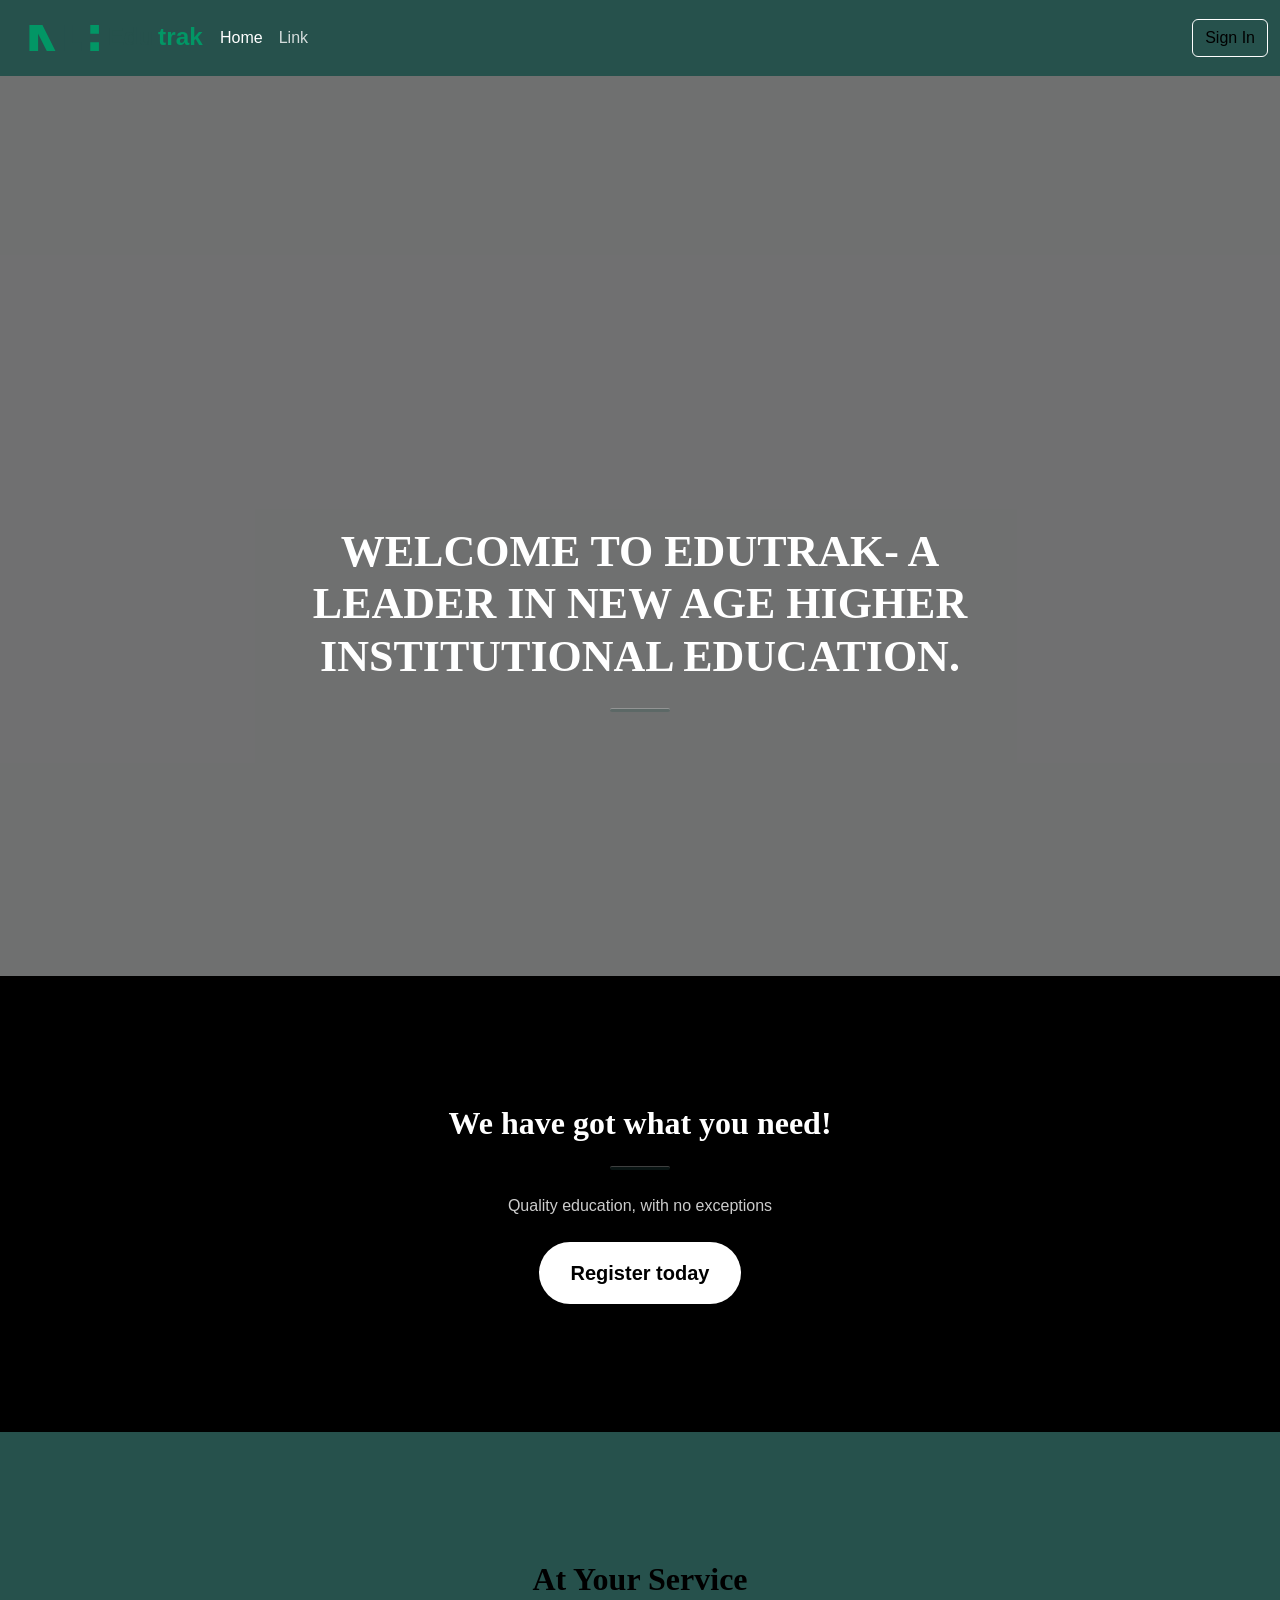
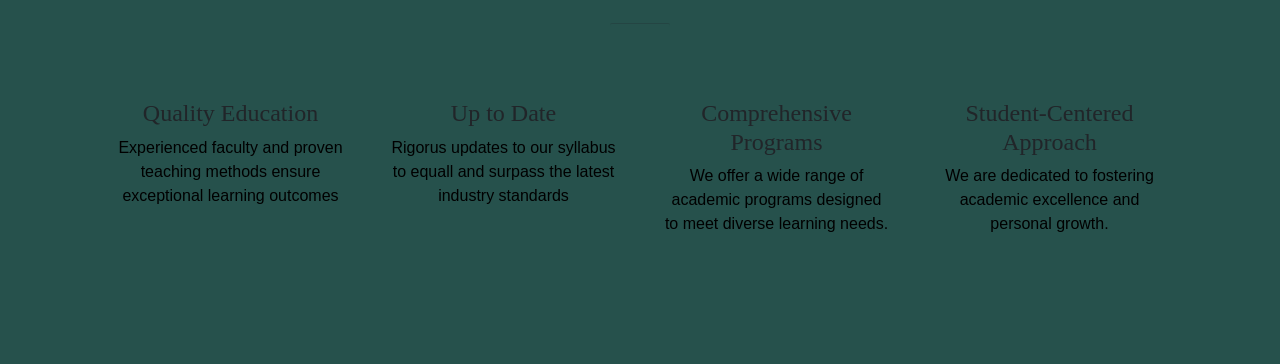
<file: index.html>
<!doctype html>
<html lang="en">
  <head>
    <meta charset="utf-8">
    <meta name="viewport" content="width=device-width, initial-scale=1">
    <title>Edutrak</title>
    <link href="https://cdn.jsdelivr.net/npm/bootstrap@5.3.8/dist/css/bootstrap.min.css" rel="stylesheet" integrity="sha384-sRIl4kxILFvY47J16cr9ZwB07vP4J8+LH7qKQnuqkuIAvNWLzeN8tE5YBujZqJLB" crossorigin="anonymous">
    <link rel="stylesheet" href="public.css">
  </head>
  <body>
   <nav class="navbar navbar-expand-lg bg-body-tertiary">
  <div class="container-fluid">
    
<svg width="200" height="60" viewBox="0 0 230 60" xmlns="http://www.w3.org/2000/svg">
  <!-- K -->
  <path d="M20 15 L20 45 L30 45 L30 25 L40 45 L50 45 L35 15 Z" fill="#029665"/>

  <!-- E -->
  <path d="M60 15 L60 45 L80 45 L80 35 L70 35 L70 15 Z" fill="#26514c"/>

  <!-- U -->
  <path d="M90 15 L90 25 L100 25 L100 15 Z M90 35 L90 45 L100 45 L100 35 Z" fill="#029665"/>

  <!-- TEXT -->
  <text x="110" y="38" font-family="Arial, sans-serif" font-weight="bold" font-size="28" letter-spacing="0" fill="#26514c">Edu</text>
  <text x="168" y="38" font-family="Arial, sans-serif" font-weight="bold" font-size="28" letter-spacing="0" fill="#029665">trak</text>
</svg>
    <button class="navbar-toggler" type="button" data-bs-toggle="collapse" data-bs-target="#navbarSupportedContent" aria-controls="navbarSupportedContent" aria-expanded="false" aria-label="Toggle navigation">
      <span class="navbar-toggler-icon"></span>
    </button>
    <div class="collapse navbar-collapse" id="navbarSupportedContent">
      <ul class="navbar-nav me-auto mb-2 mb-lg-0">
        <li class="nav-item">
          <a class="nav-link active" aria-current="page" href="#">Home</a>
        </li>
        <li class="nav-item">
          <a class="nav-link" href="#">Link</a>
        </li>
          </li>
        <li class="nav-item">
      </ul>
      <form class="d-flex" role="search">
        
        <form class="d-flex" role="search">
  <a href="login.html" class="btn btn-outline-success ms-2">Sign In</a>
</form>

    </div>
  </div>
</nav>
     <!-- Masthead-->
        <header class="masthead">
            <div class="container px-4 px-lg-5 h-100">
                <div class="row gx-4 gx-lg-5 h-100 align-items-center justify-content-center text-center">
                    <div class="col-lg-8 align-self-end">
                        <h1 class="text-white font-weight-bold">Welcome to Edutrak- A leader in new age higher institutional education.</h1>
                        <hr class="divider" />
                    </div>
                    
                </div>
            </div>
        </header>
        <!-- About-->
        <section class="page-section bg-primary" id="about">
            <div class="container px-4 px-lg-5">
                <div class="row gx-4 gx-lg-5 justify-content-center">
                    <div class="col-lg-8 text-center">
                        <h2 class="text-white mt-0">We have got what you need!</h2>
                        <hr class="divider divider-light" />
                        <p class="text-white-75 mb-4">Quality education, with no exceptions</p>
                        <a class="btn btn-light btn-xl" href="#services">Register today</a>
                    </div>
                </div>
            </div>
        </section>
        <!-- Services-->
        <section class="page-section" id="services">
            <div class="container px-4 px-lg-5">
                <h2 class="text-center mt-0">At Your Service</h2>
                <hr class="divider" />
                <div class="row gx-4 gx-lg-5">
                    <div class="col-lg-3 col-md-6 text-center">
                        <div class="mt-5">
                            <div class="mb-2"><i class="bi-gem fs-1 text-primary"></i></div>
                            <h3 class="h4 mb-2">Quality Education</h3>
                            <p class="text-muted mb-0">Experienced faculty and proven teaching methods ensure exceptional learning outcomes</p>
                        </div>
                    </div>
                    <div class="col-lg-3 col-md-6 text-center">
                        <div class="mt-5">
                            <div class="mb-2"><i class="bi-laptop fs-1 text-primary"></i></div>
                            <h3 class="h4 mb-2">Up to Date</h3>
                            <p class="text-muted mb-0">Rigorus updates to our syllabus to equall and surpass the latest industry standards</p>
                        </div>
                    </div>
                   <div class="col-lg-3 col-md-6 text-center">
    <div class="mt-5">
        <div class="mb-2"><i class="bi-globe fs-1 text-primary"></i></div>
        <h3 class="h4 mb-2">Comprehensive Programs</h3>
        <p class="text-muted mb-0">We offer a wide range of academic programs designed to meet diverse learning needs.</p>
    </div>
</div>
             <div class="col-lg-3 col-md-6 text-center">
    <div class="mt-5">
        <div class="mb-2"><i class="bi-heart fs-1 text-primary"></i></div>
        <h3 class="h4 mb-2">Student-Centered Approach</h3>
        <p class="text-muted mb-0">We are dedicated to fostering academic excellence and personal growth.</p>
    </div>
</div>
                    </div>
                </div>
            </div>
        </section>
    <script src="https://cdn.jsdelivr.net/npm/bootstrap@5.3.8/dist/js/bootstrap.bundle.min.js" integrity="sha384-FKyoEForCGlyvwx9Hj09JcYn3nv7wiPVlz7YYwJrWVcXK/BmnVDxM+D2scQbITxI" crossorigin="anonymous"></script>
  </body>
</html>
</file>
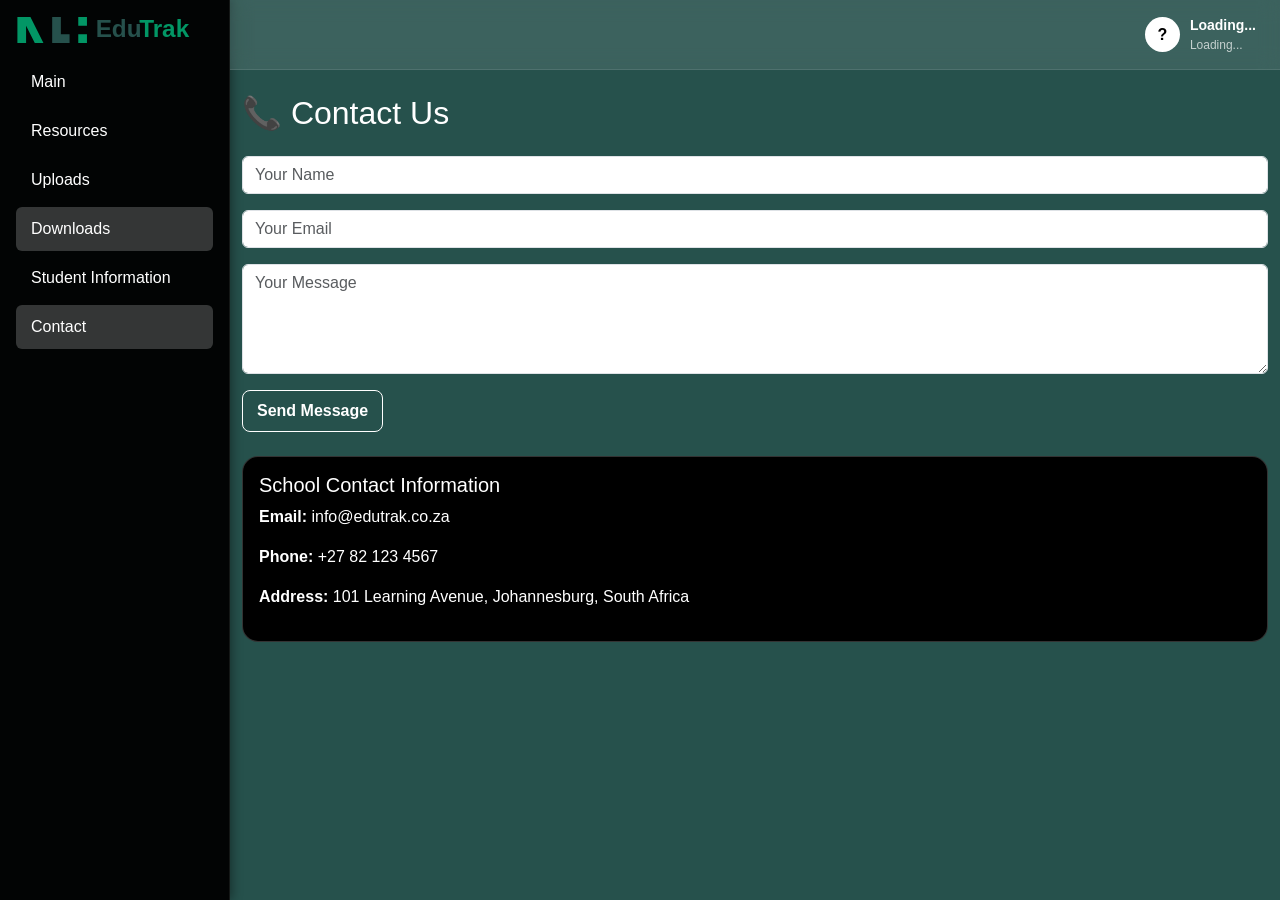
<file: contact.html>
<!DOCTYPE html>
<html lang="en">
<head>
  <meta charset="UTF-8">
  <meta name="viewport" content="width=device-width, initial-scale=1.0">
  <title>EduTrak – Contact Us</title>

  <!-- REQUIRED: BOOTSTRAP -->
  <link href="https://cdn.jsdelivr.net/npm/bootstrap@5.3.8/dist/css/bootstrap.min.css" rel="stylesheet">

  <!-- MAIN STYLES -->
  <style>
    /* RESET */
* {
  margin: 0;
  padding: 0;
  box-sizing: border-box;
}

/* GLOBAL */
body {
  font-family: 'Segoe UI', Tahoma, Geneva, Verdana, sans-serif;
  background-color: #26514c;
  min-height: 100vh;
  color: white;
}

.content {
  flex-grow: 1;
  padding-bottom: 50px;
}

/* SIDEBAR */
.sidebar {
  width: 230px;
  height: 100vh;
  background: rgba(0, 0, 0, 0.95);
  backdrop-filter: blur(8px);
  border-right: 1px solid rgba(255, 255, 255, 0.08);
  box-shadow: 2px 0 10px rgba(0, 0, 0, 0.4);
}

.sidebar h3 {
  color: white;
  font-weight: 600;
}

.sidebar .nav-link {
  color: #FFFFFF;
  padding: 10px 15px;
  border-radius: 6px;
  margin-bottom: 5px;
}

.sidebar .nav-link:hover {
  background: rgba(255, 255, 255, 0.1);
  color: white;
}

.sidebar .nav-link.active {
  background: rgba(255, 255, 255, 0.2);
  color: white;
}

/* TOPBAR */
.topbar {
  background: rgba(255, 255, 255, 0.1);
  backdrop-filter: blur(10px);
  padding: 15px 30px;
  border-bottom: 1px solid rgba(255, 255, 255, 0.1);
}

.profile {
  display: flex;
  align-items: center;
  color: white;
  gap: 10px;
}

.profile-circle {
  width: 35px;
  height: 35px;
  border-radius: 50%;
  background-color: #FFFFFF;
  display: flex;
  align-items: center;
  justify-content: center;
  color: black;
  font-weight: 700;
}

.profile-info {
  display: flex;
  flex-direction: column;
}

.profile-name {
  font-weight: 600;
  font-size: 14px;
}

.profile-email {
  color: rgba(255, 255, 255, 0.7);
  font-size: 12px;
}

/* BUTTONS */
.logout-btn {
  background: transparent;
  border: 1px solid #ffffff;
  color: #ffffff;
  padding: 8px 14px;
  border-radius: 8px;
  font-weight: 600;
  transition: all 0.3s ease;
}

.logout-btn:hover {
  background-color: #801515;
  color: #000;
  transform: translateY(-2px);
}

/* CARDS (Global usable for all pages) */
.dashboard-card {
  background-color: #000000;
  backdrop-filter: blur(10px);
  border-radius: 16px;
  padding: 20px;
  border: 1px solid rgba(255, 255, 255, 0.2);
  transition: all 0.3s;
  color: rgb(255, 255, 255);
}

.dashboard-card:hover {
  transform: translateY(-5px);
  box-shadow: 0 15px 35px rgba(0, 0, 0, 0.3);
}

/* UPLOAD + DOWNLOAD LIST ITEMS */
.uploaded-item, .download-item {
  background: rgba(255, 255, 255, 0.1);
  padding: 12px;
  border-radius: 8px;
  margin-bottom: 10px;
  border-left: 3px solid #029665ac;
  display: flex;
  justify-content: space-between;
  align-items: center;
  gap: 15px;
}

.upload-info, .download-info {
  flex-grow: 1;
}

.upload-name, .download-name {
  font-weight: 600;
  font-size: 14px;
}

.upload-date, .download-date {
  font-size: 12px;
  color: rgba(255, 255, 255, 0.7);
}

/* Status badges */
.upload-status, .download-status {
  background: rgba(81, 207, 102, 0.3);
  padding: 4px 12px;
  border-radius: 12px;
  font-size: 12px;
  white-space: nowrap;
}

/* Scrollbar */
::-webkit-scrollbar {
  width: 6px;
}
::-webkit-scrollbar-track {
  background: rgba(255, 255, 255, 0.1);
}
::-webkit-scrollbar-thumb {
  background: rgba(255, 255, 255, 0.3);
  border-radius: 3px;
}
::-webkit-scrollbar-thumb:hover {
  background: rgba(255, 255, 255, 0.4);
}
  </style>
</head>
<body>

<div class="d-flex">

  <!-- SIDEBAR -->
  <nav class="sidebar">
    <!-- EduTrak Logo - Fixed Right-Side Cutoff -->
<svg width="200" height="60" viewBox="0 0 230 60" xmlns="http://www.w3.org/2000/svg">
  <style>
    .logo-text { font-family: Arial, sans-serif; font-weight: bold; font-size: 28px; }
    .logo-accent { fill: #029665; }
    .logo-dark { fill: #26514c; }
  </style>

  <!-- K -->
  <path d="M20 15 L20 45 L30 45 L30 25 L40 45 L50 45 L35 15 Z" fill="#029665"/>

  <!-- E -->
  <path d="M60 15 L60 45 L80 45 L80 35 L70 35 L70 15 Z" fill="#26514c"/>

  <!-- U -->
  <path d="M90 15 L90 25 L100 25 L100 15 Z M90 35 L90 45 L100 45 L100 35 Z" fill="#029665"/>

  <!-- TEXT -->
  <text x="110" y="38" class="logo-text logo-dark">Edu</text>
  <text x="160" y="38" class="logo-text logo-accent">Trak</text>
</svg>
    <ul class="nav flex-column px-3">
      <li class="nav-item"><a class="nav-link" href="Dashboard.html">Main</a></li>
      <li class="nav-item"><a class="nav-link" href="resources.html">Resources</a></li>
      <li class="nav-item"><a class="nav-link" href="upload.html">Uploads</a></li>
      <li class="nav-item"><a class="nav-link active" href="download.html">Downloads</a></li>
      <li class="nav-item"><a class="nav-link" href="info.html">Student Information</a></li>
      <li class="nav-item"><a class="nav-link active" href="contact.html">Contact</a></li>
    </ul>
  </nav>

  <!-- MAIN CONTENT -->
  <div class="content flex-grow-1">

    <!-- TOPBAR -->
    <div class="topbar d-flex justify-content-end align-items-center px-4">
      <div class="profile">
        <div class="profile-circle" id="profileInitial">?</div>
        <div class="profile-info">
          <span class="profile-name" id="profileName">Loading...</span>
          <span class="profile-email" id="profileEmail">Loading...</span>
        </div>
      </div>
    </div>

    <!-- PAGE CONTENT -->
    <div class="container-fluid py-4 text-white">
      <h2 class="mb-3">📞 Contact Us</h2>

      <form id="contactForm" class="mt-4">
        <input type="text" class="form-control mb-3" placeholder="Your Name" required>
        <input type="email" class="form-control mb-3" placeholder="Your Email" required>
        <textarea class="form-control mb-3" rows="4" placeholder="Your Message" required></textarea>

        <button class="logout-btn" type="submit">Send Message</button>
      </form>

      <div class="mt-4 dashboard-card p-3">
        <h5 class="mb-2">School Contact Information</h5>
        <p><strong>Email:</strong> info@edutrak.co.za</p>
        <p><strong>Phone:</strong> +27 82 123 4567</p>
        <p><strong>Address:</strong> 101 Learning Avenue, Johannesburg, South Africa</p>
      </div>
    </div>

  </div>
</div>

<script>
// Load logged-in user details
const currentUser = JSON.parse(localStorage.getItem("currentUser"));

if (currentUser) {
  document.getElementById("profileName").textContent = currentUser.fullName;
  document.getElementById("profileEmail").textContent = "ID: " + currentUser.studentNumber;
  document.getElementById("profileInitial").textContent = currentUser.fullName.charAt(0).toUpperCase();
}

// Contact form message
document.getElementById("contactForm").addEventListener("submit", function(e) {
  e.preventDefault();
  alert("Message sent successfully!");
});
</script>

</body>
</html>
</file>
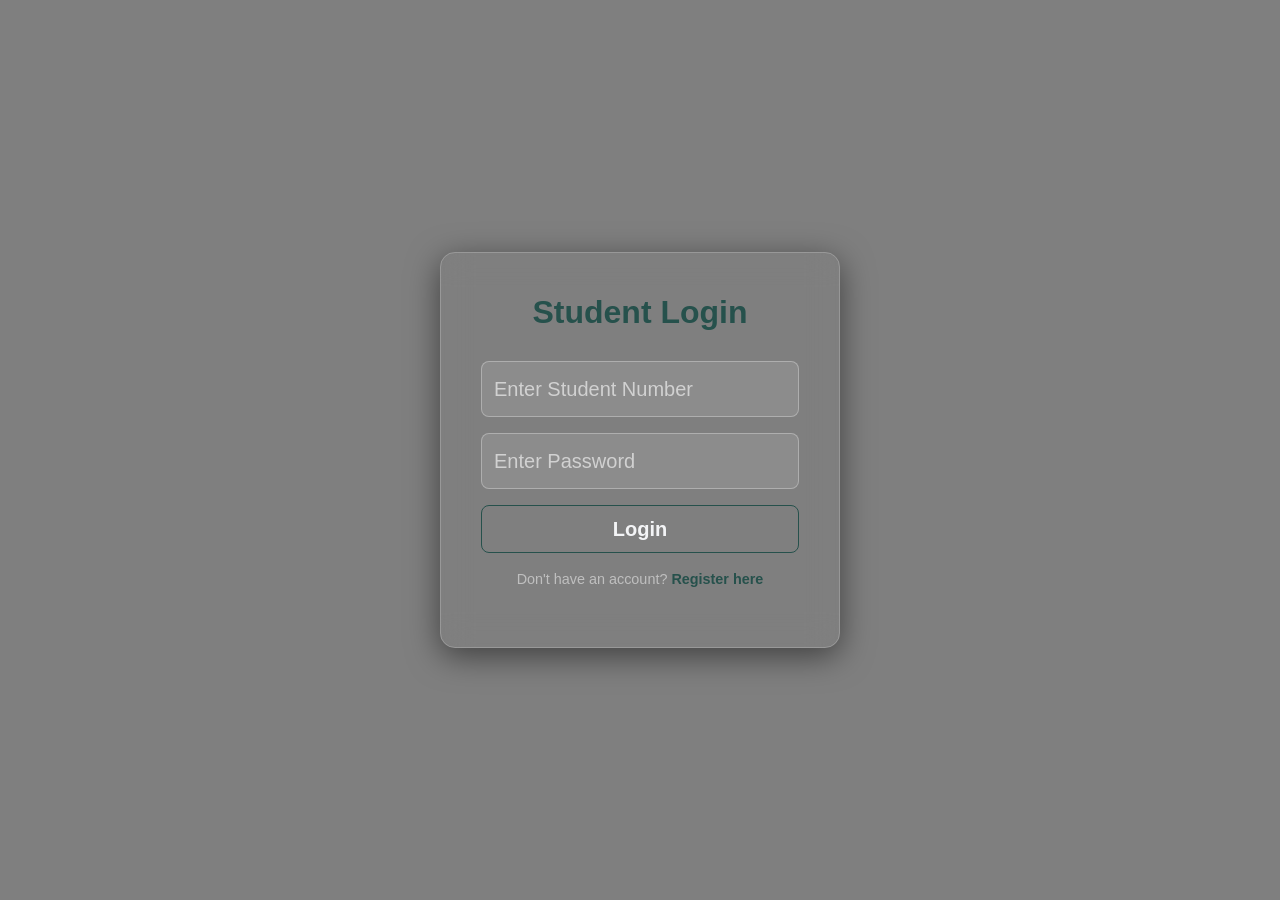
<file: Dashboard.html>
<!DOCTYPE html>
<html lang="en">
<head>
  <meta charset="UTF-8" />
  <meta name="viewport" content="width=device-width, initial-scale=1.0" />
  <title>EduTrak Dashboard</title>
  <link href="https://cdn.jsdelivr.net/npm/bootstrap@5.3.0/dist/css/bootstrap.min.css" rel="stylesheet">
  
  <style>
    * {
      margin: 0;
      padding: 0;
      box-sizing: border-box;
    }

    body {
      font-family: 'Segoe UI', Tahoma, Geneva, Verdana, sans-serif;
      background-color: #26514c;
      min-height: 100vh;
    }

  .sidebar {
  width: 230px;
  height: 100vh;
  background: rgba(0, 0, 0, 0.95);
  backdrop-filter: blur(8px);
  border-right: 1px solid rgba(255, 255, 255, 0.08);
  box-shadow: 2px 0 10px rgba(0, 0, 0, 0.4);
}

    .sidebar h3 {
      color: white;
      font-weight: 600;
    }

    .sidebar .nav-link {
  color: #FFFFFF;
  padding: 10px 15px;
  border-radius: 6px;
  margin-bottom: 5px;
}

    .sidebar .nav-link:hover {
      background: rgba(255, 255, 255, 0.1);
      color: white;
    }

    .sidebar .nav-link.active {
      background: rgba(255, 255, 255, 0.2);
      color: white;
    }

    .content {
      flex-grow: 1;
    }

    .topbar {
      background: rgba(255, 255, 255, 0.1);
      backdrop-filter: blur(10px);
      padding: 15px 30px;
      border-bottom: 1px solid rgba(255, 255, 255, 0.1);
    }

 .profile {
  display: flex;
  align-items: center;
  gap: 10px; 
  color: rgb(0, 0, 0);
}

.profile-circle {
  width: 35px;
  height: 35px;
  border-radius: 50%;
  background-color: #6f6969;
  color: #000; 
  display: flex;
  justify-content: center;   
  align-items: center;       
  font-weight: 700;
  font-size: 16px;
  text-transform: uppercase;
}

.profile-info {
  display: flex;
  flex-direction: column;
  line-height: 1.1;
}

.profile-name {
  font-weight: 600;
}

.profile-email {
  font-size: 12px;
  opacity: 0.8;
}


    .logout-btn {
   background: transparent;
    border: 1px solid #ffffff;
    color: #ffffff;
    padding: 8px 14px;
    border-radius: 8px;
    font-weight: 600;
    transition: all 0.3s ease;
    margin-left: 20px;
  }

    .logout-btn:hover {
  background-color: #801515;
  color: #000;
  transform: translateY(-2px);
}

    .welcome-section {
      color: white;
      margin-bottom: 30px;
    }

    .welcome-section h2 {
      font-size: 32px;
      font-weight: 600;
      margin-bottom: 5px;
    }

    .welcome-section p {
      font-size: 16px;
      color: rgba(255, 255, 255, 0.8);
    }

    .dashboard-card {
      background-color: #000000;
      backdrop-filter: blur(10px);
      border-radius: 16px;
      padding: 30px;
      border: 1px solid rgba(255, 255, 255, 0.2);
      height: 400px;
      display: flex;
      flex-direction: column;
      transition: all 0.3s;
      color: rgb(255, 255, 255);
    }

.dashboard-card:hover {
      transform: translateY(-5px);
      box-shadow: 0 15px 35px rgba(0, 0, 0, 0.3);
    }

    .card-icon {
      font-size: 48px;
      margin-bottom: 15px;
    }

    .card-title {
      font-size: 20px;
      font-weight: 600;
      margin-bottom: 15px;
    }

    .card-content {
      flex-grow: 1;
      overflow-y: auto;
    }

    .deadline-item {
      background: rgba(255, 255, 255, 0.1);
      padding: 12px;
      border-radius: 8px;
      margin-bottom: 10px;
    border-left: 4px solid #029665ac;
    border-top: 2px  solid#029665ac;
    display: flex;
      justify-content: space-between;
      align-items: center;
    }

    .deadline-item:last-child {
      margin-bottom: 0;
    }

    .deadline-name {
      font-weight: 600;
     font-size: 13px;
      color: rgba(255, 255, 255, 0.8);
      margin-bottom: 5px;
    }

    .deadline-date {
      font-size: 11px;
      color: rgba(255, 255, 255, 0.6);
    }

    .grade-display {
      text-align: center;
      padding: 20px 0;
    }

    .grade-number {
      font-size: 72px;
      font-weight: bold;
      line-height: 1;
      margin-bottom: 10px;
      background: linear-gradient(135deg, #ffffff, #029665ac);
      -webkit-background-clip: text;
      -webkit-text-fill-color: transparent;
      background-clip: text;
    }

    .grade-label {
      font-size: 14px;
      color: rgba(255, 255, 255, 0.7);
      margin-bottom: 15px;
    }

    .grade-breakdown {
      text-align: left;
      font-size: 13px;
    }

    .grade-item {
      display: flex;
      justify-content: space-between;
      margin-bottom: 8px;
      padding: 5px 0;
      border-bottom: 1px solid rgba(255, 255, 255, 0.1);
    }

    .uploaded-item {
      background: rgba(255, 255, 255, 0.1);
      padding: 12px;
      border-radius: 8px;
      margin-bottom: 10px;
      border-left: 3px solid #029665ac;
      display: flex;
      justify-content: space-between;
      align-items: center;
    }

    .uploaded-item:last-child {
      margin-bottom: 0;
    }

    .upload-info {
      flex-grow: 1;
    }

    .upload-name {
      font-weight: 600;
      font-size: 14px;
      margin-bottom: 3px;
    }

    .upload-date {
      font-size: 12px;
      color: rgba(255, 255, 255, 0.7);
    }

    .upload-status {
      background: rgba(81, 207, 102, 0.3);
      padding: 4px 12px;
      border-radius: 12px;
      font-size: 12px;
      white-space: nowrap;
    }

    .notice-item {
      background: rgba(255, 255, 255, 0.1);
      padding: 15px;
      border-radius: 8px;
      margin-bottom: 12px;
      border-left: 3px solid #d80000;
    }

    .notice-item:last-child {
      margin-bottom: 0;
    }

    .notice-title {
      font-weight: 600;
      font-size: 14px;
      margin-bottom: 5px;
    }

    .notice-text {
      font-size: 13px;
      color: rgba(255, 255, 255, 0.8);
      margin-bottom: 5px;
    }

    .notice-time {
      font-size: 11px;
      color: rgba(255, 255, 255, 0.6);
    }

    /* Scrollbar styling */
    .card-content::-webkit-scrollbar {
      width: 6px;
    }

    .card-content::-webkit-scrollbar-track {
      background: rgba(255, 255, 255, 0.1);
      border-radius: 3px;
    }

    .card-content::-webkit-scrollbar-thumb {
      background: rgba(255, 255, 255, 0.3);
      border-radius: 3px;
    }

    .card-content::-webkit-scrollbar-thumb:hover {
      background: rgba(255, 255, 255, 0.4);
    }
  </style>
</head>
<body>
  <div class="d-flex">
    <nav class="sidebar">
<!-- EduTrak Logo - Fixed Right-Side Cutoff -->
<svg width="200" height="60" viewBox="0 0 230 60" xmlns="http://www.w3.org/2000/svg">
  <style>
    .logo-text { font-family: Arial, sans-serif; font-weight: bold; font-size: 28px; }
    .logo-accent { fill: #029665; }
    .logo-dark { fill: #26514c; }
  </style>

  <!-- K -->
  <path d="M20 15 L20 45 L30 45 L30 25 L40 45 L50 45 L35 15 Z" fill="#029665"/>

  <!-- E -->
  <path d="M60 15 L60 45 L80 45 L80 35 L70 35 L70 15 Z" fill="#26514c"/>

  <!-- U -->
  <path d="M90 15 L90 25 L100 25 L100 15 Z M90 35 L90 45 L100 45 L100 35 Z" fill="#029665"/>

  <!-- TEXT -->
  <text x="110" y="38" class="logo-text logo-dark">Edu</text>
  <text x="160" y="38" class="logo-text logo-accent">Trak</text>
</svg>


      <ul class="nav flex-column px-3">
        <li class="nav-item"><a class="nav-link active" href="#">Main</a></li>
        <li class="nav-item"><a class="nav-link" href="resources.html">Resources</a></li>
        <li class="nav-item"><a class="nav-link" href="uploads.html">Uploads</a></li>
        <li class="nav-item"><a class="nav-link active" href="download.html">Downloads</a></li>
        <li class="nav-item"><a class="nav-link" href="info.html">Student Information</a></li>
        <li class="nav-item"><a class="nav-link" href="contact.html">Contact</a></li>
      </ul>
    </nav>

    <div class="content flex-grow-1">
      <div class="topbar d-flex justify-content-end align-items-center px-4">
        <div class="profile">
          <div class="profile-circle" id="profileInitial">?</div>
          <div class="profile-info">
            <span class="profile-name" id="profileName">Loading...</span>
            <span class="profile-email" id="profileEmail">Loading...</span>
          </div>
        </div>
        <button class="logout-btn" id="logoutBtn">Logout</button>
      </div>

      <div class="container-fluid py-4">
        <div class="welcome-section">
          <h2 id="welcomeText">Welcome Back!</h2>
          <p id="welcomeSubtext">Here's your dashboard overview</p>
        </div>

        <div class="row g-4">
          <!-- DEADLINES CARD -->
          <div class="col-md-6">
            <div class="dashboard-card">
              <div class="card-icon"></div>
              <div class="card-title">Upcoming Deadlines</div>
              <div class="card-content">
                <div class="deadline-item">
                  <div class="deadline-name">Web Dev Assignment</div>
                  <div class="deadline-date">Due: Nov 30, 2025</div>
                </div>
                <div class="deadline-item">
                  <div class="deadline-name">Database Project</div>
                  <div class="deadline-date">Due: Dec 5, 2025</div>
                </div>
                <div class="deadline-item">
                  <div class="deadline-name">Algorithm Analysis</div>
                  <div class="deadline-date">Due: Dec 12, 2025</div>
                </div>
                <div class="deadline-item">
                  <div class="deadline-name">Final Presentation</div>
                  <div class="deadline-date">Due: Dec 18, 2025</div>
                </div>
              </div>
            </div>
          </div>

          <!-- GRADE CARD -->
          <div class="col-md-6">
            <div class="dashboard-card">
              <div class="card-icon"></div>
              <div class="card-title">Current Grade</div>
              <div class="card-content">
                <div class="grade-display">
                  <div class="grade-number">78%</div>
                  <div class="grade-label">Overall Average</div>
                </div>
                <div class="grade-breakdown">
                  <div class="grade-item">
                    <span>Assignments</span>
                    <strong>82%</strong>
                  </div>
                  <div class="grade-item">
                    <span>Quizzes</span>
                    <strong>75%</strong>
                  </div>
                  <div class="grade-item">
                    <span>Projects</span>
                    <strong>88%</strong>
                  </div>
                  <div class="grade-item">
                    <span>Participation</span>
                    <strong>90%</strong>
                  </div>
                </div>
              </div>
            </div>
          </div>

          <!-- UPLOADED CARD -->
          <div class="col-md-6">
            <div class="dashboard-card">
              <div class="card-icon"></div>
              <div class="card-title">Recent Uploads</div>
              <div class="card-content">
                <div class="uploaded-item">
                  <div class="upload-info">
                    <div class="upload-name">Assignment_3.pdf</div>
                    <div class="upload-date">Nov 18, 2025</div>
                  </div>
                  <div class="upload-status">✓ Graded</div>
                </div>
                <div class="uploaded-item">
                  <div class="upload-info">
                    <div class="upload-name">Project_Code.zip</div>
                    <div class="upload-date">Nov 15, 2025</div>
                  </div>
                  <div class="upload-status"> Pending</div>
                </div>
                <div class="uploaded-item">
                  <div class="upload-info">
                    <div class="upload-name">Lab_Report_5.docx</div>
                    <div class="upload-date">Nov 12, 2025</div>
                  </div>
                  <div class="upload-status">✓ Graded</div>
                </div>
              </div>
            </div>
          </div>

          <!-- NOTICE CARD -->
          <div class="col-md-6">
            <div class="dashboard-card">
              <div class="card-icon"></div>
              <div class="card-title">Announcements</div>
              <div class="card-content">
                <div class="notice-item">
                  <div class="notice-title">Class Canceled</div>
                  <div class="notice-text">Friday's lecture moved to online format. Check email for Zoom link.</div>
                  <div class="notice-time">2 hours ago</div>
                </div>
                <div class="notice-item">
                  <div class="notice-title">New Study Material</div>
                  <div class="notice-text">Module 4 slides now available in Resources section.</div>
                  <div class="notice-time">1 day ago</div>
                </div>
                <div class="notice-item">
                  <div class="notice-title">Exam Schedule</div>
                  <div class="notice-text">Final exam dates published. Check Student Information page.</div>
                  <div class="notice-time">3 days ago</div>
                </div>
              </div>
            </div>
          </div>
        </div>
      </div>
    </div>
  </div>

  <script>
    const currentUser = JSON.parse(localStorage.getItem("currentUser"));

    if (!currentUser) {
      alert(" Please log in to access the dashboard.");
      window.location.href = "login.html";
    } else {
      const fullName = currentUser.fullName || "Student";
      const studentNumber = currentUser.studentNumber;

      const initial = fullName.charAt(0).toUpperCase();

      document.getElementById("profileInitial").textContent = initial;
      document.getElementById("profileName").textContent = fullName;
      document.getElementById("profileEmail").textContent = `ID: ${studentNumber}`;
      document.getElementById("welcomeText").textContent = `Welcome Back, ${fullName}!`;
      document.getElementById("welcomeSubtext").textContent = `Student Number: ${studentNumber}`;
    }

    document.getElementById("logoutBtn").addEventListener("click", function() {
      if (confirm("Are you sure you want to logout?")) {
        localStorage.removeItem("currentUser");
        alert(" Logged out successfully!");
        window.location.href = "login.html";
      }
    });
  </script>
</body>
</html>
</file>
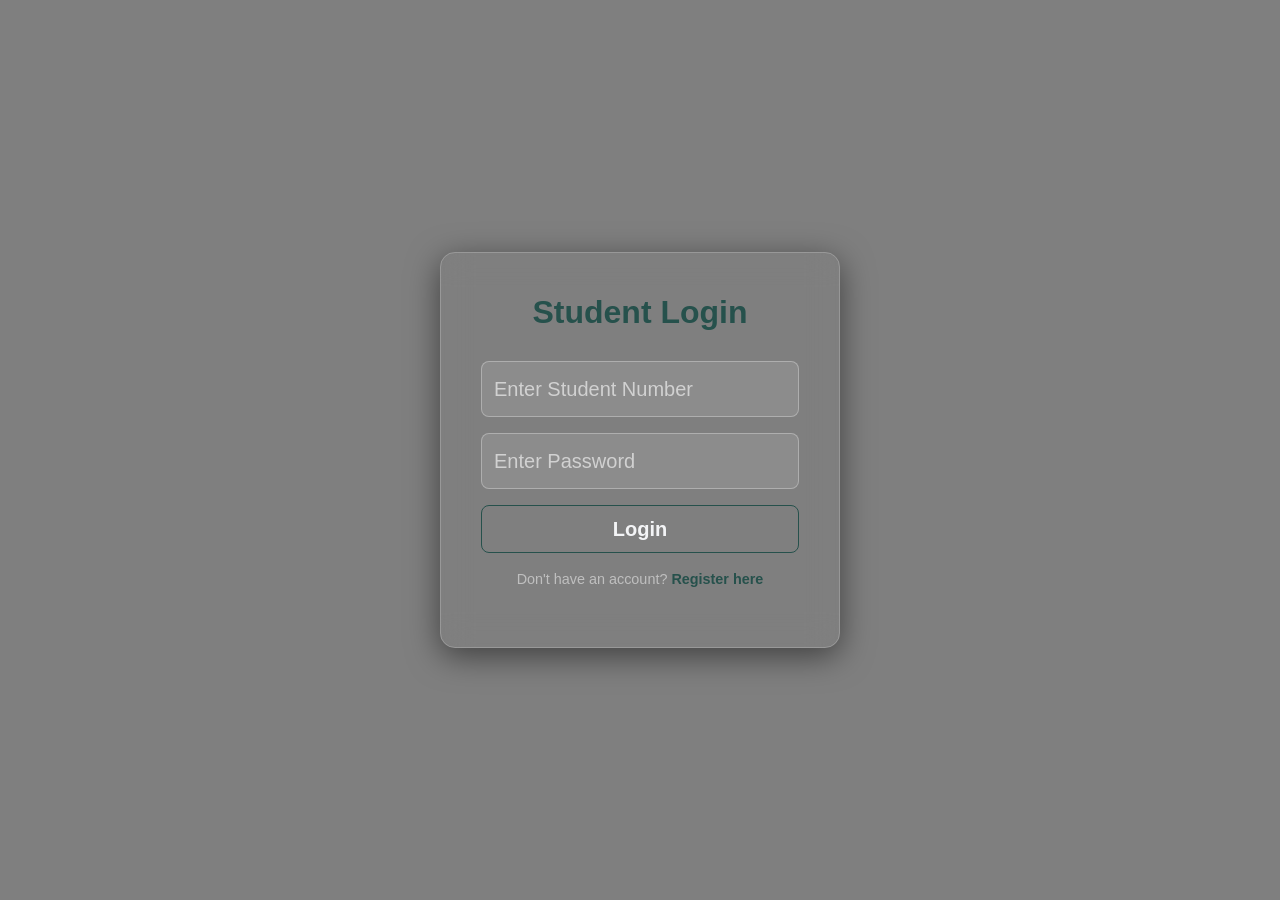
<file: download.html>
<!DOCTYPE html>
<html lang="en">
<head>
  <meta charset="UTF-8">
  <meta name="viewport" content="width=device-width, initial-scale=1.0">
  <title>EduTrak – Downloads</title>

  <link href="https://cdn.jsdelivr.net/npm/bootstrap@5.3.8/dist/css/bootstrap.min.css" rel="stylesheet">
  <style>/* RESET */
* {
  margin: 0;
  padding: 0;
  box-sizing: border-box;
}

/* GLOBAL */
body {
  font-family: 'Segoe UI', Tahoma, Geneva, Verdana, sans-serif;
  background-color: #26514c;
  min-height: 100vh;
  color: white;
}

.content {
  flex-grow: 1;
  padding-bottom: 50px;
}

/* SIDEBAR */
.sidebar {
  width: 230px;
  height: 100vh;
  background: rgba(0, 0, 0, 0.95);
  backdrop-filter: blur(8px);
  border-right: 1px solid rgba(255, 255, 255, 0.08);
  box-shadow: 2px 0 10px rgba(0, 0, 0, 0.4);
}

.sidebar h3 {
  color: white;
  font-weight: 600;
}

.sidebar .nav-link {
  color: #FFFFFF;
  padding: 10px 15px;
  border-radius: 6px;
  margin-bottom: 5px;
}

.sidebar .nav-link:hover {
  background: rgba(255, 255, 255, 0.1);
  color: white;
}

.sidebar .nav-link.active {
  background: rgba(255, 255, 255, 0.2);
  color: white;
}

/* TOPBAR */
.topbar {
  background: rgba(255, 255, 255, 0.1);
  backdrop-filter: blur(10px);
  padding: 15px 30px;
  border-bottom: 1px solid rgba(255, 255, 255, 0.1);
}

.profile {
  display: flex;
  align-items: center;
  color: white;
  gap: 10px;
}

.profile-circle {
  width: 35px;
  height: 35px;
  border-radius: 50%;
  background-color: #FFFFFF;
  display: flex;
  align-items: center;
  justify-content: center;
  color: black;
  font-weight: 700;
}

.profile-info {
  display: flex;
  flex-direction: column;
}

.profile-name {
  font-weight: 600;
  font-size: 14px;
}

.profile-email {
  color: rgba(255, 255, 255, 0.7);
  font-size: 12px;
}

/* BUTTONS */
.logout-btn {
  background: transparent;
  border: 1px solid #ffffff;
  color: #ffffff;
  padding: 8px 14px;
  border-radius: 8px;
  font-weight: 600;
  transition: all 0.3s ease;
}

.logout-btn:hover {
  background-color: #801515;
  color: #000;
  transform: translateY(-2px);
}

/* CARDS (Global usable for all pages) */
.dashboard-card {
  background-color: #000000;
  backdrop-filter: blur(10px);
  border-radius: 16px;
  padding: 20px;
  border: 1px solid rgba(255, 255, 255, 0.2);
  transition: all 0.3s;
  color: rgb(255, 255, 255);
}

.dashboard-card:hover {
  transform: translateY(-5px);
  box-shadow: 0 15px 35px rgba(0, 0, 0, 0.3);
}

/* UPLOAD + DOWNLOAD LIST ITEMS */
.uploaded-item, .download-item {
  background: rgba(255, 255, 255, 0.1);
  padding: 12px;
  border-radius: 8px;
  margin-bottom: 10px;
  border-left: 3px solid #029665ac;
  display: flex;
  justify-content: space-between;
  align-items: center;
  gap: 15px;
}

.upload-info, .download-info {
  flex-grow: 1;
}

.upload-name, .download-name {
  font-weight: 600;
  font-size: 14px;
}

.upload-date, .download-date {
  font-size: 12px;
  color: rgba(255, 255, 255, 0.7);
}

/* Status badges */
.upload-status, .download-status {
  background: rgba(81, 207, 102, 0.3);
  padding: 4px 12px;
  border-radius: 12px;
  font-size: 12px;
  white-space: nowrap;
}

/* Scrollbar */
::-webkit-scrollbar {
  width: 6px;
}
::-webkit-scrollbar-track {
  background: rgba(255, 255, 255, 0.1);
}
::-webkit-scrollbar-thumb {
  background: rgba(255, 255, 255, 0.3);
  border-radius: 3px;
}
::-webkit-scrollbar-thumb:hover {
  background: rgba(255, 255, 255, 0.4);
}
</style>
</head>
<body>

<div class="d-flex">

  <!-- SIDEBAR -->
  <nav class="sidebar">
    <!-- EduTrak Logo - Fixed Right-Side Cutoff -->
<svg width="200" height="60" viewBox="0 0 230 60" xmlns="http://www.w3.org/2000/svg">
  <style>
    .logo-text { font-family: Arial, sans-serif; font-weight: bold; font-size: 28px; }
    .logo-accent { fill: #029665; }
    .logo-dark { fill: #26514c; }
  </style>

  <!-- K -->
  <path d="M20 15 L20 45 L30 45 L30 25 L40 45 L50 45 L35 15 Z" fill="#029665"/>

  <!-- E -->
  <path d="M60 15 L60 45 L80 45 L80 35 L70 35 L70 15 Z" fill="#26514c"/>

  <!-- U -->
  <path d="M90 15 L90 25 L100 25 L100 15 Z M90 35 L90 45 L100 45 L100 35 Z" fill="#029665"/>

  <!-- TEXT -->
  <text x="110" y="38" class="logo-text logo-dark">Edu</text>
  <text x="160" y="38" class="logo-text logo-accent">Trak</text>
</svg>
    <ul class="nav flex-column px-3">
      <li class="nav-item"><a class="nav-link" href="Dashboard.html">Main</a></li>
      <li class="nav-item"><a class="nav-link" href="resources.html">Resources</a></li>
      <li class="nav-item"><a class="nav-link" href="uploads.html">Uploads</a></li>
      <li class="nav-item"><a class="nav-link active" href="download.html">Downloads</a></li>
      <li class="nav-item"><a class="nav-link" href="info.html">Student Information</a></li>
      <li class="nav-item"><a class="nav-link" href="contact.html">Contact</a></li>
    </ul>
  </nav>

  <!-- MAIN CONTENT -->
  <div class="content flex-grow-1">

    <!-- TOPBAR -->
    <div class="topbar d-flex justify-content-end align-items-center px-4">
      <div class="profile">
        <div class="profile-circle" id="profileInitial">?</div>
        <div class="profile-info">
          <span class="profile-name" id="profileName">Loading...</span>
          <span class="profile-email" id="profileEmail">Loading...</span>
        </div>
      </div>
    </div>

    <!-- PAGE BODY -->
    <div class="container-fluid py-4 text-white">
      <h2 class="mb-3">📥 Download Uploaded Assessments</h2>
      <p class="mb-4">Click a file below to download it.</p>

      <div id="downloadsList" class="mt-4"></div>
    </div>

  </div>
</div>

<script>
// 🔒 Authentication check
if (!localStorage.getItem("currentUser")) {
  window.location.href = "login.html";
}

const user = JSON.parse(localStorage.getItem("currentUser"));

document.getElementById("profileName").textContent = user.fullName;
document.getElementById("profileEmail").textContent = "ID: " + user.studentNumber;
document.getElementById("profileInitial").textContent = user.fullName.charAt(0).toUpperCase();

// IndexedDB setup
let db;
const request = indexedDB.open("EduTrakDB", 1);

request.onsuccess = () => {
  db = request.result;
  loadDownloads();
};

// Load uploaded files from IndexedDB
function loadDownloads() {
  const list = document.getElementById("downloadsList");
  list.innerHTML = "";

  const tx = db.transaction("uploads", "readonly");
  const store = tx.objectStore("uploads");

  store.openCursor().onsuccess = (event) => {
    const cursor = event.target.result;
    if (!cursor) return;

    const file = cursor.value;

    // Only show logged-in user's uploads
    if (file.userID === user.studentNumber) {
      const item = document.createElement("div");
      item.className = "download-item";

      item.innerHTML = `
        <div class="download-info">
          <div class="download-name">📄 ${file.fileName}</div>
          <div class="download-date">Uploaded: ${file.uploadedAt}</div>
        </div>

        <button class="action-btn" onclick="fakeDownload('${file.fileName}')">Download</button>
      `;

      list.appendChild(item);
    }

    cursor.continue();
  };
}

// ⬇ Fake download logic
function fakeDownload(name) {
  alert("Pretending to download: " + name);
}
</script>

<style>
/* Dedicated button for actions (not logout) */
.action-btn {
  background: transparent;
  border: 1px solid #ffffff;
  color: #ffffff;
  padding: 6px 14px;
  border-radius: 8px;
  font-weight: 600;
  transition: 0.3s;
}

.action-btn:hover {
  background: rgba(255, 255, 255, 0.2);
  transform: translateY(-2px);
  cursor: pointer;
}
</style>

</body>
</html>
</file>
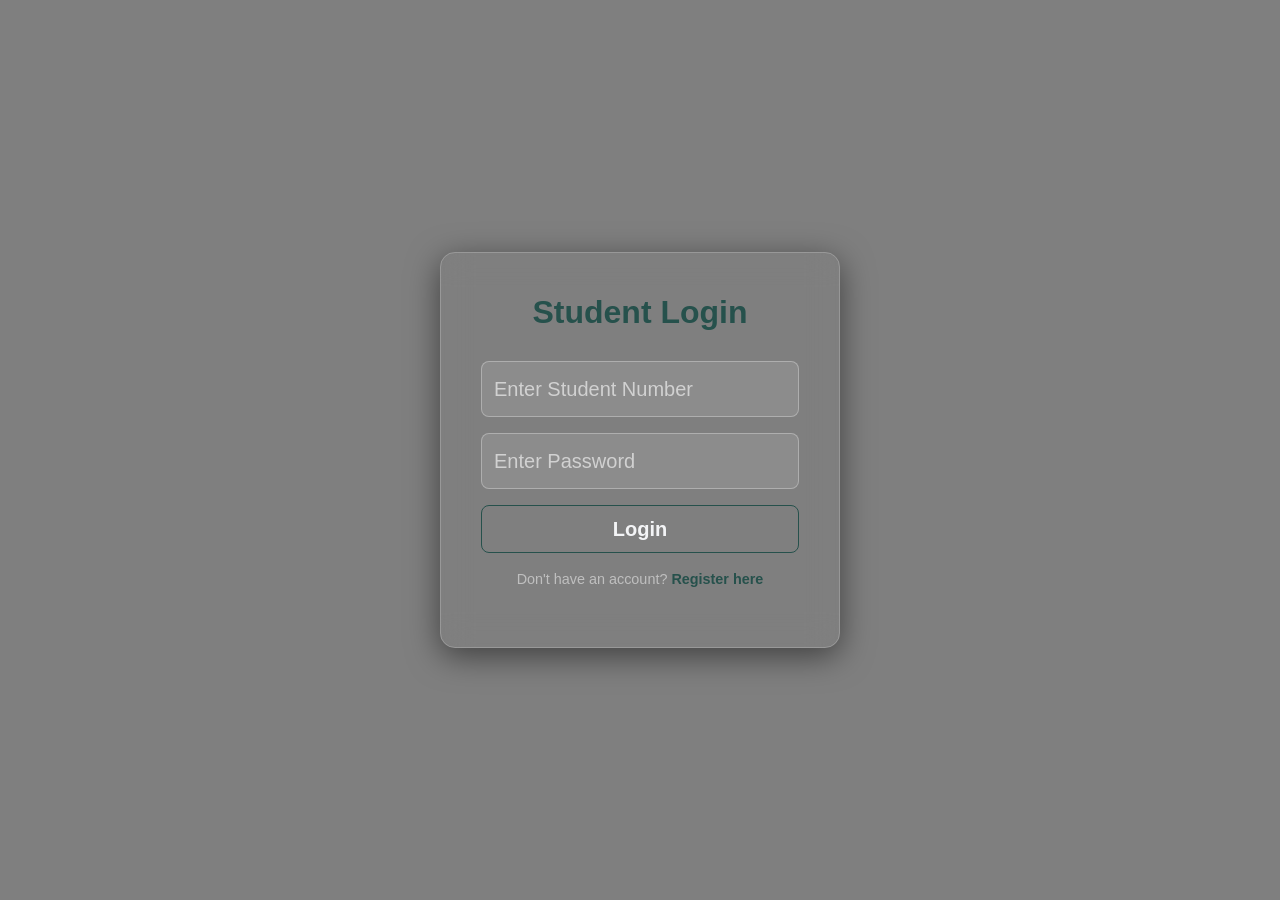
<file: info.html>
<!DOCTYPE html>
<html lang="en">
<head>
  <meta charset="UTF-8">
  <meta name="viewport" content="width=device-width, initial-scale=1.0">
  <title>EduTrak – Student Information</title>

  <link href="https://cdn.jsdelivr.net/npm/bootstrap@5.3.8/dist/css/bootstrap.min.css" rel="stylesheet">
  <style>/* RESET */
* {
  margin: 0;
  padding: 0;
  box-sizing: border-box;
}

/* GLOBAL */
body {
  font-family: 'Segoe UI', Tahoma, Geneva, Verdana, sans-serif;
  background-color: #26514c;
  min-height: 100vh;
  color: white;
}

.content {
  flex-grow: 1;
  padding-bottom: 50px;
}

/* SIDEBAR */
.sidebar {
  width: 230px;
  height: 100vh;
  background: rgba(0, 0, 0, 0.95);
  backdrop-filter: blur(8px);
  border-right: 1px solid rgba(255, 255, 255, 0.08);
  box-shadow: 2px 0 10px rgba(0, 0, 0, 0.4);
}

.sidebar h3 {
  color: white;
  font-weight: 600;
}

.sidebar .nav-link {
  color: #FFFFFF;
  padding: 10px 15px;
  border-radius: 6px;
  margin-bottom: 5px;
}

.sidebar .nav-link:hover {
  background: rgba(255, 255, 255, 0.1);
  color: white;
}

.sidebar .nav-link.active {
  background: rgba(255, 255, 255, 0.2);
  color: white;
}

/* TOPBAR */
.topbar {
  background: rgba(255, 255, 255, 0.1);
  backdrop-filter: blur(10px);
  padding: 15px 30px;
  border-bottom: 1px solid rgba(255, 255, 255, 0.1);
}

.profile {
  display: flex;
  align-items: center;
  color: white;
  gap: 10px;
}

.profile-circle {
  width: 35px;
  height: 35px;
  border-radius: 50%;
  background-color: #FFFFFF;
  display: flex;
  align-items: center;
  justify-content: center;
  color: black;
  font-weight: 700;
}

.profile-info {
  display: flex;
  flex-direction: column;
}

.profile-name {
  font-weight: 600;
  font-size: 14px;
}

.profile-email {
  color: rgba(255, 255, 255, 0.7);
  font-size: 12px;
}

/* BUTTONS */
.logout-btn {
  background: transparent;
  border: 1px solid #ffffff;
  color: #ffffff;
  padding: 8px 14px;
  border-radius: 8px;
  font-weight: 600;
  transition: all 0.3s ease;
}

.logout-btn:hover {
  background-color: #801515;
  color: #000;
  transform: translateY(-2px);
}

/* CARDS (Global usable for all pages) */
.dashboard-card {
  background-color: #000000;
  backdrop-filter: blur(10px);
  border-radius: 16px;
  padding: 20px;
  border: 1px solid rgba(255, 255, 255, 0.2);
  transition: all 0.3s;
  color: rgb(255, 255, 255);
}

.dashboard-card:hover {
  transform: translateY(-5px);
  box-shadow: 0 15px 35px rgba(0, 0, 0, 0.3);
}

/* UPLOAD + DOWNLOAD LIST ITEMS */
.uploaded-item, .download-item {
  background: rgba(255, 255, 255, 0.1);
  padding: 12px;
  border-radius: 8px;
  margin-bottom: 10px;
  border-left: 3px solid #029665ac;
  display: flex;
  justify-content: space-between;
  align-items: center;
  gap: 15px;
}

.upload-info, .download-info {
  flex-grow: 1;
}

.upload-name, .download-name {
  font-weight: 600;
  font-size: 14px;
}

.upload-date, .download-date {
  font-size: 12px;
  color: rgba(255, 255, 255, 0.7);
}

/* Status badges */
.upload-status, .download-status {
  background: rgba(81, 207, 102, 0.3);
  padding: 4px 12px;
  border-radius: 12px;
  font-size: 12px;
  white-space: nowrap;
}

/* Scrollbar */
::-webkit-scrollbar {
  width: 6px;
}
::-webkit-scrollbar-track {
  background: rgba(255, 255, 255, 0.1);
}
::-webkit-scrollbar-thumb {
  background: rgba(255, 255, 255, 0.3);
  border-radius: 3px;
}
::-webkit-scrollbar-thumb:hover {
  background: rgba(255, 255, 255, 0.4);
}
</style>
</head>
<body>

<div class="d-flex">

  <!-- SIDEBAR -->
  <nav class="sidebar">
    <!-- EduTrak Logo - Fixed Right-Side Cutoff -->
<svg width="200" height="60" viewBox="0 0 230 60" xmlns="http://www.w3.org/2000/svg">
  <style>
    .logo-text { font-family: Arial, sans-serif; font-weight: bold; font-size: 28px; }
    .logo-accent { fill: #029665; }
    .logo-dark { fill: #26514c; }
  </style>

  <!-- K -->
  <path d="M20 15 L20 45 L30 45 L30 25 L40 45 L50 45 L35 15 Z" fill="#029665"/>

  <!-- E -->
  <path d="M60 15 L60 45 L80 45 L80 35 L70 35 L70 15 Z" fill="#26514c"/>

  <!-- U -->
  <path d="M90 15 L90 25 L100 25 L100 15 Z M90 35 L90 45 L100 45 L100 35 Z" fill="#029665"/>

  <!-- TEXT -->
  <text x="110" y="38" class="logo-text logo-dark">Edu</text>
  <text x="160" y="38" class="logo-text logo-accent">Trak</text>
</svg>
    <ul class="nav flex-column px-3">
      <li class="nav-item"><a class="nav-link" href="Dashboard.html">Main</a></li>
      <li class="nav-item"><a class="nav-link" href="resources.html">Resources</a></li>
      <li class="nav-item"><a class="nav-link" href="uploads.html">Uploads</a></li>
      <li class="nav-item"><a class="nav-link active" href="download.html">Downloads</a></li>
      <li class="nav-item"><a class="nav-link active" href="info.html">Student Information</a></li>
      <li class="nav-item"><a class="nav-link" href="contact.html">Contact</a></li>
    </ul>
  </nav>

  <div class="content flex-grow-1">

    <!-- TOPBAR -->
    <div class="topbar d-flex justify-content-end align-items-center px-4">
      <div class="profile">
        <div class="profile-circle" id="profileInitial">?</div>
        <div class="profile-info">
          <span class="profile-name" id="profileName">Loading...</span>
          <span class="profile-email" id="profileEmail">Loading...</span>
        </div>
      </div>
    </div>

    <!-- PAGE BODY -->
    <div class="container-fluid py-4 text-white">

      <!-- ❤ PERSONAL INFO DISPLAY -->
      <h2 class="mb-3">Personal Information</h2>
      <div class="dashboard-card text-start p-4">
        <p><strong>Full Name:</strong> <span id="pFullName"></span></p>
        <p><strong>ID Number:</strong> <span id="pIDNumber"></span></p>
        <p><strong>Date of Birth:</strong> <span id="pDOB"></span></p>
        <p><strong>Email:</strong> <span id="pEmail"></span></p>
      </div>

      <!-- ❤ EDIT PERSONAL INFO -->
      <h3 class="mt-4">Edit Personal Information</h3>
      <div class="dashboard-card p-4">
        <form id="editForm">
          <label class="form-label">Full Name</label>
          <input class="form-control mb-2" id="editFullName">

          <label class="form-label">ID Number</label>
          <input class="form-control mb-2" id="editIDNumber">

          <label class="form-label">Date of Birth</label>
          <input type="date" class="form-control mb-2" id="editDOB">

          <label class="form-label">Email</label>
          <input type="email" class="form-control mb-3" id="editEmail">

          <button class="btn btn-primary w-100">Save Changes</button>
        </form>
      </div>

      <!-- ❤ PASSWORD UPDATE -->
      <h3 class="mt-4">Update Password</h3>
      <div class="dashboard-card p-4">
        <form id="passwordForm">
          <label class="form-label">Current Password</label>
          <input type="password" class="form-control mb-2" id="currentPass">

          <label class="form-label">New Password</label>
          <input type="password" class="form-control mb-2" id="newPass">

          <label class="form-label">Confirm New Password</label>
          <input type="password" class="form-control mb-3" id="confirmPass">

          <button class="btn btn-warning w-100">Update Password</button>
        </form>
      </div>

      <!-- ❤ STUDENT INFORMATION -->
      <h2 class="mt-5 mb-3">Student Information</h2>
      <div class="dashboard-card text-start p-4">
        <p><strong>Full Name:</strong> <span id="sFullName"></span></p>
        <p><strong>Preferred Name:</strong> <span id="sPrefName"></span></p>

        <!-- Username Read-Only -->
        <p><strong>Student Number (Username):</strong> 
          <span id="sStudentNumber"></span> 
          <small class="text-danger">(Cannot be changed)</small>
        </p>

        <p><strong>Email:</strong> <span id="sEmail"></span></p>
        <p><strong>Registered:</strong> <span id="sDate"></span></p>
      </div>

    </div>
  </div>
</div>


<!-- ========================= JS ========================= -->
<script>
// 🔒 AUTH CHECK
if (!localStorage.getItem("currentUser")) {
  window.location.href = "login.html";
}

// 📦 Retrieve from localStorage
let user = JSON.parse(localStorage.getItem("currentUser"));

// 📦 Retrieve from IndexedDB
function loadFromIndexedDB() {
  return new Promise((resolve, reject) => {
    const request = indexedDB.open("EduTrakDB", 1);

    request.onsuccess = () => {
      const db = request.result;
      const tx = db.transaction("students", "readonly");
      const store = tx.objectStore("students");

      const query = store.get(user.studentNumber);

      query.onsuccess = () => resolve(query.result || user);
      query.onerror = () => resolve(user);
    };

    request.onerror = () => resolve(user);
  });
}

(async () => {
  user = await loadFromIndexedDB();

  // TOPBAR
  profileName.textContent = user.fullName;
  profileEmail.textContent = "ID: " + user.studentNumber;
  profileInitial.textContent = user.fullName.charAt(0);

  // PERSONAL INFO
  pFullName.textContent = user.fullName || "Not provided";
  pIDNumber.textContent = user.idNumber || "Not provided";
  pDOB.textContent = user.dob || "Not provided";
  pEmail.textContent = user.email || "Not provided";

  // FILL EDIT FORM
  editFullName.value = user.fullName || "";
  editIDNumber.value = user.idNumber || "";
  editDOB.value = user.dob || "";
  editEmail.value = user.email || "";

  // STUDENT INFO
  sFullName.textContent = user.fullName;
  sPrefName.textContent = user.preferredName || "Not set";
  sStudentNumber.textContent = user.studentNumber;
  sEmail.textContent = user.email || "Not provided";
  sDate.textContent = user.dateRegistered || "Unknown";
})();


// ======================= SAVE PERSONAL INFO =======================
document.getElementById("editForm").addEventListener("submit", (e) => {
  e.preventDefault();

  user.fullName = editFullName.value;
  user.idNumber = editIDNumber.value;
  user.dob = editDOB.value;
  user.email = editEmail.value;

  localStorage.setItem("currentUser", JSON.stringify(user));
  alert("Information updated successfully!");
  location.reload();
});


// ======================= PASSWORD UPDATE =======================
passwordForm.addEventListener("submit", (e) => {
  e.preventDefault();

  if (currentPass.value !== user.password) {
    return alert("Incorrect current password");
  }

  if (newPass.value !== confirmPass.value) {
    return alert("Passwords do not match");
  }

  user.password = newPass.value;
  localStorage.setItem("currentUser", JSON.stringify(user));

  alert("Password updated!");
  passwordForm.reset();
});
</script>

</body>
</html>
</file>
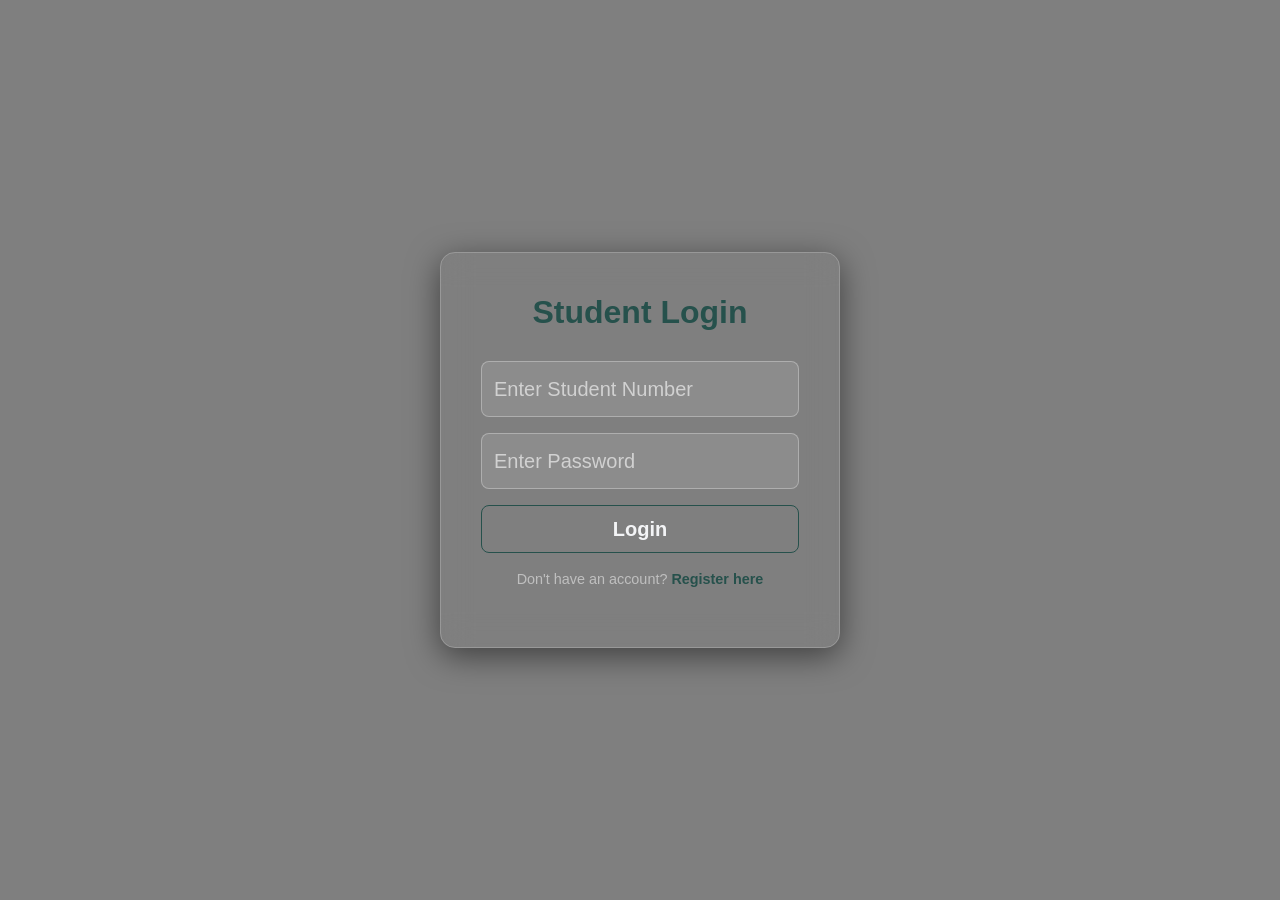
<file: login.html>
<!DOCTYPE html>
<html lang="en">
<head>
  <meta charset="UTF-8">
  <meta name="viewport" content="width=device-width, initial-scale=1.0">
  <title>EduTrak Login</title>
  <link href="https://cdn.jsdelivr.net/npm/bootstrap@5.3.8/dist/css/bootstrap.min.css" rel="stylesheet">
  <style>
    body {
      background: url("https://media.istockphoto.com/id/1363276509/photo/teacher-giving-computer-science-lecture-to-diverse-multiethnic-group-of-female-and-male.jpg?s=612x612&w=0&k=20&c=iHDI7pI98XJfh95nFw-wT9L9jYr0IzSBYB53riWOVsk=") 
                  no-repeat center center fixed;
      background-size: cover;
      color: white;
      display: flex;
      align-items: center;
      justify-content: center;
      min-height: 100vh;
      margin: 0;
      font-family: 'Segoe UI', Tahoma, Geneva, Verdana, sans-serif;
      position: relative;
    }
    body::before {
      content: '';
      position: absolute;
      top: 0; left: 0; right: 0; bottom: 0;
      background: rgba(0,0,0,0.5);
      z-index: 0;
    }
    .login-container {
      backdrop-filter: blur(15px);
      padding: 40px;
      border-radius: 15px;
      width: 100%;
      max-width: 400px;
      box-shadow: 0 8px 32px rgba(0,0,0,0.5);
      border: 1px solid rgba(255,255,255,0.2);
      position: relative;
      z-index: 1;
    }
    .login-container h2 {
      text-align: center;
      margin-bottom: 30px;
      font-weight: 600;
      color: #26514c;
    }
    .form-control {
      background: rgba(255, 255, 255, 0.1);
      border: 1px solid rgba(255, 255, 255, 0.3);
      color: white;
      padding: 12px;
    }
    .form-control:focus {
      background: rgba(13, 163, 133, 0);
      border-color: #26514c;
      color: white;
      box-shadow: 0 0 0 0.2rem rgb(255, 255, 255);
    }
    .form-control::placeholder {
      color: rgba(255,255,255,0.6);
    }
    .btn-outline-success {
      border-color: #26514c;
      color: #F3F4F6;
      font-weight: 600;
      transition: all 0.3s ease;
    }
    .btn-outline-success:hover {
      background-color: #26514c;
      border-color: #ffffff;
      color: #000;
      transform: translateY(-2px);
      box-shadow: 0 4px 12px rgba(74,222,128,0.4);
    }
    .text-white-50 { text-align:center; font-size:0.9rem;}
    .text-light { color:#26514c !important; text-decoration:none; font-weight:600;}
    .text-light:hover { color:#084540 !important; text-decoration:underline;}
  </style>
</head>
<body>
<div class="login-container">
  <h2>Student Login</h2>
  <form id="loginForm">
    <div class="mb-3">
      <input type="text" id="studentNumber" class="form-control form-control-lg" placeholder="Enter Student Number" required>
    </div>
    <div class="mb-3">
      <input type="password" id="password" class="form-control form-control-lg" placeholder="Enter Password" required>
    </div>
    <button type="submit" class="btn btn-outline-success btn-lg w-100" ><a href="Dashboard.html" class="text-light"></a>Login</button>
    <p class="mt-3 text-white-50">Don't have an account? <a href="register.html" class="text-light">Register here</a></p>
  </form>
</div>

<script>
  async function buf2hex(buffer) {
    const bytes = new Uint8Array(buffer);
    return Array.from(bytes).map(b => b.toString(16).padStart(2,'0')).join('');
  }

  async function hashPassword(password) {
    const enc = new TextEncoder();
    const data = enc.encode(password);
    const hashBuffer = await crypto.subtle.digest("SHA-256", data);
    return buf2hex(hashBuffer);
  }

  document.getElementById("loginForm").addEventListener("submit", async function(e){
    e.preventDefault();
    const studentNumber = document.getElementById("studentNumber").value.trim();
    const password = document.getElementById("password").value;

    const students = JSON.parse(localStorage.getItem("students")) || [];
    const passwordHash = await hashPassword(password);

    const user = students.find(s => s.studentNumber === studentNumber && s.password === passwordHash);

    if(user){
      localStorage.setItem("currentUser", JSON.stringify(user));
      alert(`✅ Login Successful! Welcome, Student ${user.studentNumber}.`);
      window.location.href = "Dashboard.html";
    } else {
      alert("❌ Invalid Credentials! Please check your student number and password.");
    }
  });
</script>
</body>
</html>
</file>
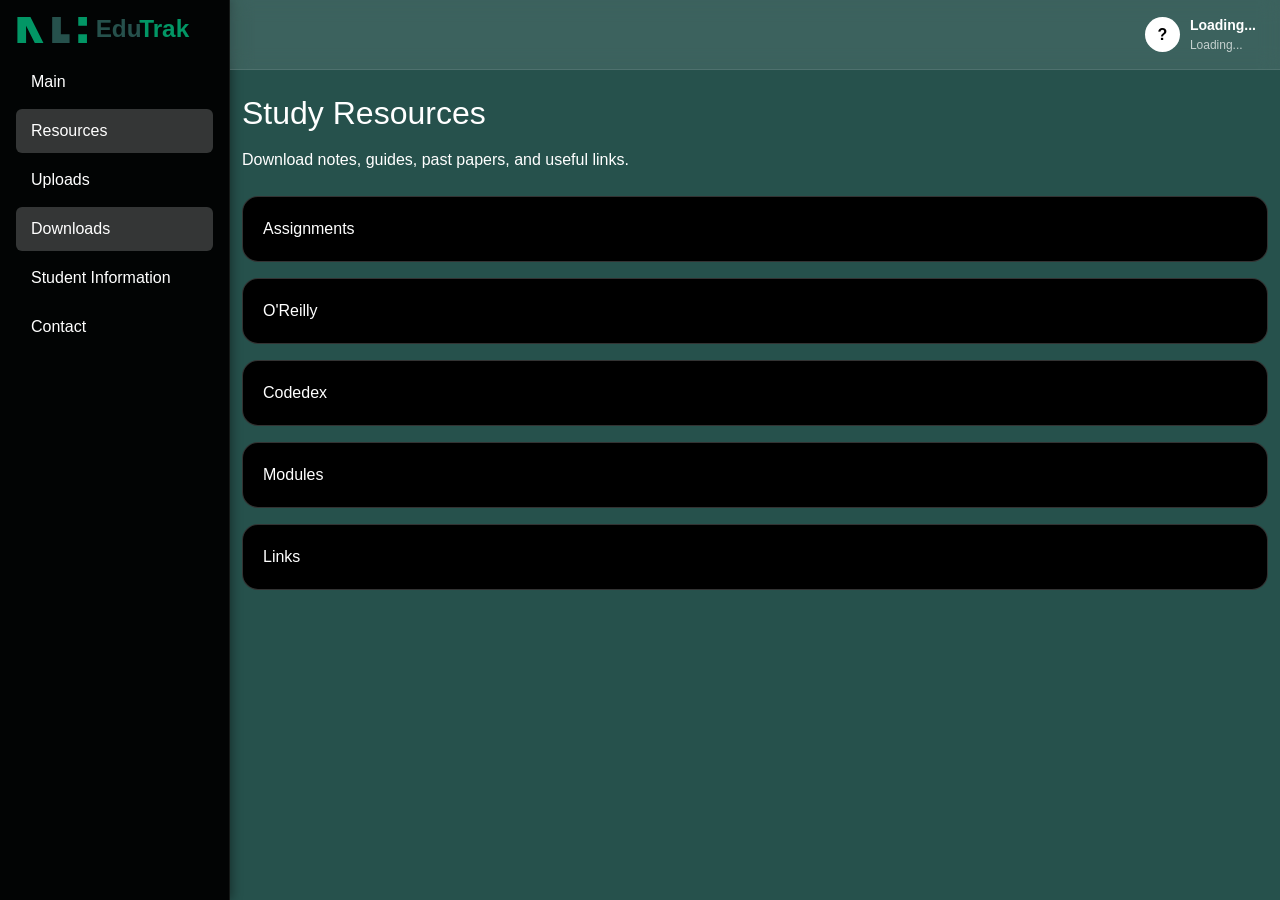
<file: resources.html>
<!DOCTYPE html>
<html lang="en">
<head>
  <meta charset="UTF-8">
  <meta name="viewport" content="width=device-width, initial-scale=1.0">
  <title>EduTrak – Resources</title>

  <!-- BOOTSTRAP -->
  <link href="https://cdn.jsdelivr.net/npm/bootstrap@5.3.0/dist/css/bootstrap.min.css" rel="stylesheet">

 <style>
   /* RESET */
* {
  margin: 0;
  padding: 0;
  box-sizing: border-box;
}

/* GLOBAL */
body {
  font-family: 'Segoe UI', Tahoma, Geneva, Verdana, sans-serif;
  background-color: #26514c;
  min-height: 100vh;
  color: white;
}

.content {
  flex-grow: 1;
  padding-bottom: 50px;
}

/* SIDEBAR */
.sidebar {
  width: 230px;
  height: 100vh;
  background: rgba(0, 0, 0, 0.95);
  backdrop-filter: blur(8px);
  border-right: 1px solid rgba(255, 255, 255, 0.08);
  box-shadow: 2px 0 10px rgba(0, 0, 0, 0.4);
}

.sidebar h3 {
  color: white;
  font-weight: 600;
}

.sidebar .nav-link {
  color: #FFFFFF;
  padding: 10px 15px;
  border-radius: 6px;
  margin-bottom: 5px;
}

.sidebar .nav-link:hover {
  background: rgba(255, 255, 255, 0.1);
  color: white;
}

.sidebar .nav-link.active {
  background: rgba(255, 255, 255, 0.2);
  color: white;
}

/* TOPBAR */
.topbar {
  background: rgba(255, 255, 255, 0.1);
  backdrop-filter: blur(10px);
  padding: 15px 30px;
  border-bottom: 1px solid rgba(255, 255, 255, 0.1);
}

.profile {
  display: flex;
  align-items: center;
  color: white;
  gap: 10px;
}

.profile-circle {
  width: 35px;
  height: 35px;
  border-radius: 50%;
  background-color: #FFFFFF;
  display: flex;
  align-items: center;
  justify-content: center;
  color: black;
  font-weight: 700;
}

.profile-info {
  display: flex;
  flex-direction: column;
}

.profile-name {
  font-weight: 600;
  font-size: 14px;
}

.profile-email {
  color: rgba(255, 255, 255, 0.7);
  font-size: 12px;
}

/* BUTTONS */
.logout-btn {
  background: transparent;
  border: 1px solid #ffffff;
  color: #ffffff;
  padding: 8px 14px;
  border-radius: 8px;
  font-weight: 600;
  transition: all 0.3s ease;
}

.logout-btn:hover {
  background-color: #801515;
  color: #000;
  transform: translateY(-2px);
}

/* CARDS (Global usable for all pages) */
.dashboard-card {
  background-color: #000000;
  backdrop-filter: blur(10px);
  border-radius: 16px;
  padding: 20px;
  border: 1px solid rgba(255, 255, 255, 0.2);
  transition: all 0.3s;
  color: rgb(255, 255, 255);
}

.dashboard-card:hover {
  transform: translateY(-5px);
  box-shadow: 0 15px 35px rgba(0, 0, 0, 0.3);
}

/* UPLOAD + DOWNLOAD LIST ITEMS */
.uploaded-item, .download-item {
  background: rgba(255, 255, 255, 0.1);
  padding: 12px;
  border-radius: 8px;
  margin-bottom: 10px;
  border-left: 3px solid #029665ac;
  display: flex;
  justify-content: space-between;
  align-items: center;
  gap: 15px;
}

.upload-info, .download-info {
  flex-grow: 1;
}

.upload-name, .download-name {
  font-weight: 600;
  font-size: 14px;
}

.upload-date, .download-date {
  font-size: 12px;
  color: rgba(255, 255, 255, 0.7);
}

/* Status badges */
.upload-status, .download-status {
  background: rgba(81, 207, 102, 0.3);
  padding: 4px 12px;
  border-radius: 12px;
  font-size: 12px;
  white-space: nowrap;
}

/* Scrollbar */
::-webkit-scrollbar {
  width: 6px;
}
::-webkit-scrollbar-track {
  background: rgba(255, 255, 255, 0.1);
}
::-webkit-scrollbar-thumb {
  background: rgba(255, 255, 255, 0.3);
  border-radius: 3px;
}
::-webkit-scrollbar-thumb:hover {
  background: rgba(255, 255, 255, 0.4);
}

  </style>
</head>
<body>

<div class="d-flex">
  <!-- SIDEBAR -->
  <nav class="sidebar">
    <!-- EduTrak Logo - Fixed Right-Side Cutoff -->
<svg width="200" height="60" viewBox="0 0 230 60" xmlns="http://www.w3.org/2000/svg">
  <style>
    .logo-text { font-family: Arial, sans-serif; font-weight: bold; font-size: 28px; }
    .logo-accent { fill: #029665; }
    .logo-dark { fill: #26514c; }
  </style>

  <!-- K -->
  <path d="M20 15 L20 45 L30 45 L30 25 L40 45 L50 45 L35 15 Z" fill="#029665"/>

  <!-- E -->
  <path d="M60 15 L60 45 L80 45 L80 35 L70 35 L70 15 Z" fill="#26514c"/>

  <!-- U -->
  <path d="M90 15 L90 25 L100 25 L100 15 Z M90 35 L90 45 L100 45 L100 35 Z" fill="#029665"/>

  <!-- TEXT -->
  <text x="110" y="38" class="logo-text logo-dark">Edu</text>
  <text x="160" y="38" class="logo-text logo-accent">Trak</text>
</svg>
    <ul class="nav flex-column px-3">
      <li class="nav-item"><a class="nav-link" href="Dashboard.html">Main</a></li>
      <li class="nav-item"><a class="nav-link active" href="resources.html">Resources</a></li>
      <li class="nav-item"><a class="nav-link" href="uploads.html">Uploads</a></li>
      <li class="nav-item"><a class="nav-link active" href="download.html">Downloads</a></li>
      <li class="nav-item"><a class="nav-link" href="info.html">Student Information</a></li>
      <li class="nav-item"><a class="nav-link" href="contact.html">Contact</a></li>
    </ul>
  </nav>

  <!-- CONTENT AREA -->
  <div class="content flex-grow-1">

    <!-- TOP BAR -->
    <div class="topbar d-flex justify-content-end align-items-center px-4">
      <div class="profile">
        <div class="profile-circle" id="profileInitial">?</div>
        <div class="profile-info">
          <span class="profile-name" id="profileName">Loading...</span>
          <span class="profile-email" id="profileEmail">Loading...</span>
        </div>
      </div>
    </div>

    <!-- PAGE CONTENT -->
    <div class="container-fluid py-4 text-white">
      <h2 class="mb-3"> Study Resources</h2>
      <p class="mb-4">Download notes, guides, past papers, and useful links.</p>

      <div class="resource-list">
        <div class="dashboard-card mb-3" data-bs-toggle="modal" data-bs-target="#assignmentsModal">
           Assignments
        </div>
        <div class="dashboard-card mb-3" data-bs-toggle="modal" data-bs-target="#orileyModal">
           O'Reilly
        </div>
        <div class="dashboard-card mb-3" data-bs-toggle="modal" data-bs-target="#codedexModal">
           Codedex
        </div>
        <div class="dashboard-card mb-3" data-bs-toggle="modal" data-bs-target="#modulesModal">
           Modules
        </div>
        <div class="dashboard-card mb-3" data-bs-toggle="modal" data-bs-target="#linksModal">
           Links
        </div>
      </div>
    </div>

  </div>
</div>

<!-- ASSIGNMENTS MODAL -->
<div class="modal fade" id="assignmentsModal" tabindex="-1">
  <div class="modal-dialog modal-lg">
    <div class="modal-content">
      <div class="modal-header">
        <h5 class="modal-title">📝 Assignments</h5>
        <button type="button" class="btn-close" data-bs-dismiss="modal"></button>
      </div>
      <div class="modal-body">
        <p class="mb-3">Current and past assignments for your courses.</p>
        
        <div class="resource-item">
          <div>
            <strong>Assignment 1: Data Structures</strong>
            <span class="badge ms-2">Due: Nov 30</span>
          </div>
          <a href="#" download>Download</a>
        </div>
        
        <div class="resource-item">
          <div>
            <strong>Assignment 2: Web Development Project</strong>
            <span class="badge ms-2">Due: Dec 15</span>
          </div>
          <a href="#" download>Download</a>
        </div>
        
        <div class="resource-item">
          <div>
            <strong>Assignment 3: Database Design</strong>
            <span class="badge ms-2">Completed</span>
          </div>
          <a href="#" download>Download</a>
        </div>
      </div>
      <div class="modal-footer">
        <button type="button" class="btn btn-secondary" data-bs-dismiss="modal">Close</button>
      </div>
    </div>
  </div>
</div>

<!-- O'REILLY MODAL -->
<div class="modal fade" id="orileyModal" tabindex="-1">
  <div class="modal-dialog modal-lg">
    <div class="modal-content">
      <div class="modal-header">
        <h5 class="modal-title">📚 O'Reilly Learning Platform</h5>
        <button type="button" class="btn-close" data-bs-dismiss="modal"></button>
      </div>
      <div class="modal-body">
        <p class="mb-3">Access thousands of books, courses, and tutorials.</p>
        
        <div class="resource-item">
          <div>
            <strong>O'Reilly Learning Platform</strong>
            <p class="mb-0 small text-white-50">Login with your institution credentials</p>
          </div>
          <a href="https://learning.oreilly.com" target="_blank">Visit Site</a>
        </div>
        
        <div class="alert alert-info mt-3" style="background: rgba(102, 126, 234, 0.2); border: 1px solid rgba(102, 126, 234, 0.4);">
          <strong>How to Access:</strong>
          <ul class="mb-0 mt-2">
            <li>Use your student email to sign in</li>
            <li>Browse over 50,000 books and videos</li>
            <li>Create playlists and save your progress</li>
          </ul>
        </div>
      </div>
      <div class="modal-footer">
        <button type="button" class="btn btn-secondary" data-bs-dismiss="modal">Close</button>
      </div>
    </div>
  </div>
</div>

<!-- CODEDEX MODAL -->
<div class="modal fade" id="codedexModal" tabindex="-1">
  <div class="modal-dialog modal-lg">
    <div class="modal-content">
      <div class="modal-header">
        <h5 class="modal-title">💻 Codedex</h5>
        <button type="button" class="btn-close" data-bs-dismiss="modal"></button>
      </div>
      <div class="modal-body">
        <p class="mb-3">Interactive coding tutorials and challenges.</p>
        
        <div class="resource-item">
          <div>
            <strong>Python Basics Course</strong>
            <p class="mb-0 small text-white-50">Learn Python fundamentals</p>
          </div>
          <a href="https://www.codedex.io/python" target="_blank">Start Learning</a>
        </div>
        
        <div class="resource-item">
          <div>
            <strong>HTML & CSS Course</strong>
            <p class="mb-0 small text-white-50">Build your first website</p>
          </div>
          <a href="https://www.codedex.io/html" target="_blank">Start Learning</a>
        </div>
        
        <div class="resource-item">
          <div>
            <strong>JavaScript Course</strong>
            <p class="mb-0 small text-white-50">Master JavaScript basics</p>
          </div>
          <a href="https://www.codedex.io/javascript" target="_blank">Start Learning</a>
        </div>
      </div>
      <div class="modal-footer">
        <button type="button" class="btn btn-secondary" data-bs-dismiss="modal">Close</button>
      </div>
    </div>
  </div>
</div>

<!-- MODULES MODAL -->
<div class="modal fade" id="modulesModal" tabindex="-1">
  <div class="modal-dialog modal-lg">
    <div class="modal-content">
      <div class="modal-header">
        <h5 class="modal-title">📂 Course Modules</h5>
        <button type="button" class="btn-close" data-bs-dismiss="modal"></button>
      </div>
      <div class="modal-body">
        <p class="mb-3">Download lecture notes, slides, and study materials.</p>
        
        <div class="resource-item">
          <div>
            <strong>Module 1: Introduction to Programming</strong>
            <p class="mb-0 small text-white-50">PDF | 45 pages</p>
          </div>
          <a href="#" download>Download</a>
        </div>
        
        <div class="resource-item">
          <div>
            <strong>Module 2: Data Structures & Algorithms</strong>
            <p class="mb-0 small text-white-50">PDF | 67 pages</p>
          </div>
          <a href="#" download>Download</a>
        </div>
        
        <div class="resource-item">
          <div>
            <strong>Module 3: Web Development</strong>
            <p class="mb-0 small text-white-50">PDF | 52 pages</p>
          </div>
          <a href="#" download>Download</a>
        </div>
        
        <div class="resource-item">
          <div>
            <strong>Module 4: Database Systems</strong>
            <p class="mb-0 small text-white-50">PDF | 58 pages</p>
          </div>
          <a href="#" download>Download</a>
        </div>
      </div>
      <div class="modal-footer">
        <button type="button" class="btn btn-secondary" data-bs-dismiss="modal">Close</button>
      </div>
    </div>
  </div>
</div>

<!-- LINKS MODAL -->
<div class="modal fade" id="linksModal" tabindex="-1">
  <div class="modal-dialog modal-lg">
    <div class="modal-content">
      <div class="modal-header">
        <h5 class="modal-title">🔗 Useful Links</h5>
        <button type="button" class="btn-close" data-bs-dismiss="modal"></button>
      </div>
      <div class="modal-body">
        <p class="mb-3">Curated resources to help with your studies.</p>
        
        <div class="resource-item">
          <div>
            <strong>Stack Overflow</strong>
            <p class="mb-0 small text-white-50">Programming Q&A community</p>
          </div>
          <a href="https://stackoverflow.com" target="_blank">Visit</a>
        </div>
        
        <div class="resource-item">
          <div>
            <strong>MDN Web Docs</strong>
            <p class="mb-0 small text-white-50">Web development documentation</p>
          </div>
          <a href="https://developer.mozilla.org" target="_blank">Visit</a>
        </div>
        
        <div class="resource-item">
          <div>
            <strong>GitHub Student Pack</strong>
            <p class="mb-0 small text-white-50">Free developer tools for students</p>
          </div>
          <a href="https://education.github.com/pack" target="_blank">Visit</a>
        </div>
        
        <div class="resource-item">
          <div>
            <strong>Coursera</strong>
            <p class="mb-0 small text-white-50">Online courses from universities</p>
          </div>
          <a href="https://www.coursera.org" target="_blank">Visit</a>
        </div>
        
        <div class="resource-item">
          <div>
            <strong>YouTube - CS50</strong>
            <p class="mb-0 small text-white-50">Harvard's free CS course</p>
          </div>
          <a href="https://www.youtube.com/c/cs50" target="_blank">Visit</a>
        </div>
      </div>
      <div class="modal-footer">
        <button type="button" class="btn btn-secondary" data-bs-dismiss="modal">Close</button>
      </div>
    </div>
  </div>
</div>

<!-- Bootstrap JS -->
<script src="https://cdn.jsdelivr.net/npm/bootstrap@5.3.0/dist/js/bootstrap.bundle.min.js"></script>

<script>
  // Load profile info from localStorage
  const currentUser = JSON.parse(localStorage.getItem("currentUser"));

  if (currentUser) {
      document.getElementById("profileName").textContent = currentUser.fullName;
      document.getElementById("profileEmail").textContent = "ID: " + currentUser.studentNumber;
      document.getElementById("profileInitial").textContent = currentUser.fullName.charAt(0).toUpperCase();
  }
</script>

</body>
</html>
</file>
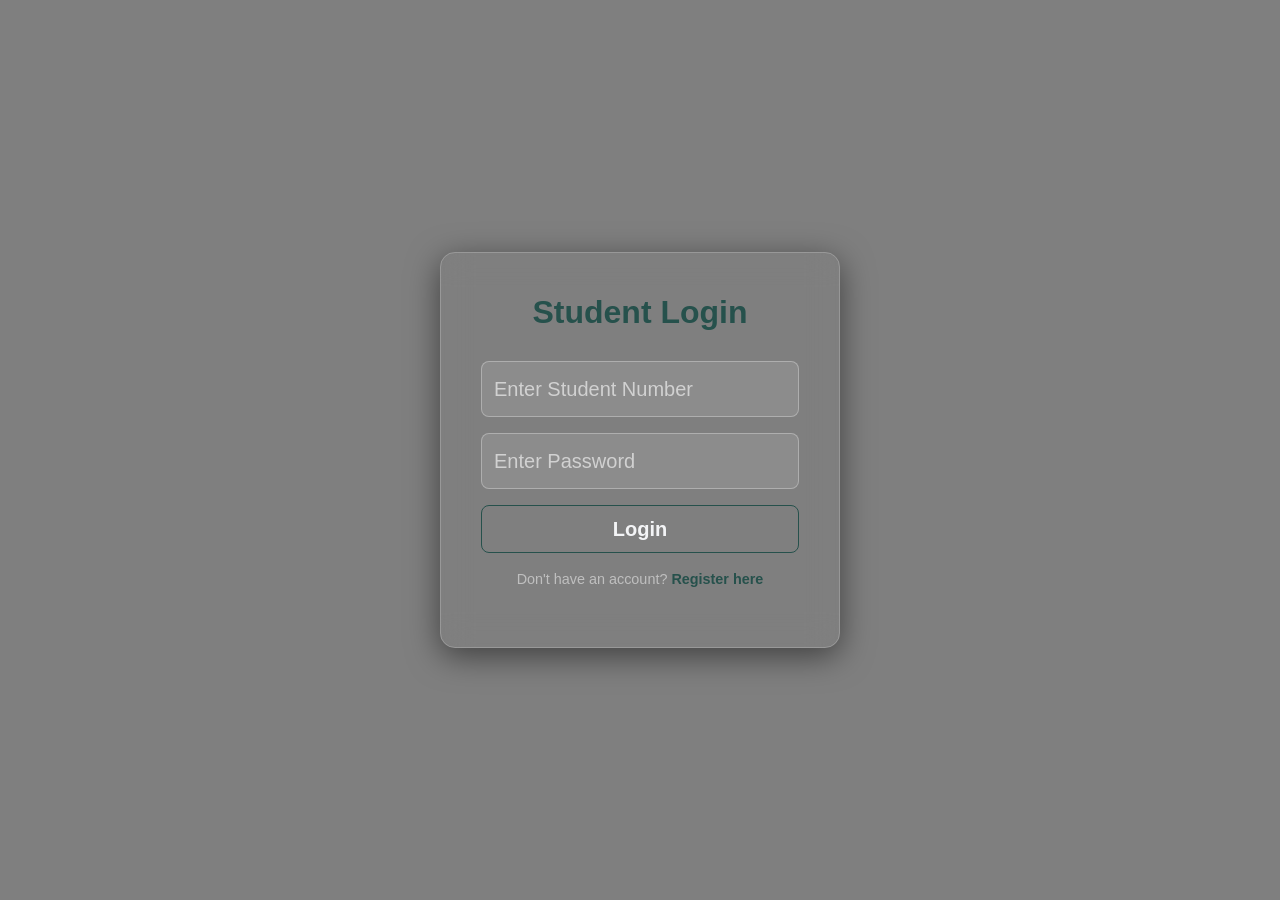
<file: uploads.html>
<!DOCTYPE html>
<html lang="en">
<head>
  <meta charset="UTF-8">
  <meta name="viewport" content="width=device-width, initial-scale=1.0">
  <title>EduTrak – Uploads</title>

  <link href="https://cdn.jsdelivr.net/npm/bootstrap@5.3.8/dist/css/bootstrap.min.css" rel="stylesheet">
  <style>/* RESET */
* {
  margin: 0;
  padding: 0;
  box-sizing: border-box;
}

/* GLOBAL */
body {
  font-family: 'Segoe UI', Tahoma, Geneva, Verdana, sans-serif;
  background-color: #26514c;
  min-height: 100vh;
  color: white;
}

.content {
  flex-grow: 1;
  padding-bottom: 50px;
}

/* SIDEBAR */
.sidebar {
  width: 230px;
  height: 100vh;
  background: rgba(0, 0, 0, 0.95);
  backdrop-filter: blur(8px);
  border-right: 1px solid rgba(255, 255, 255, 0.08);
  box-shadow: 2px 0 10px rgba(0, 0, 0, 0.4);
}

.sidebar h3 {
  color: white;
  font-weight: 600;
}

.sidebar .nav-link {
  color: #FFFFFF;
  padding: 10px 15px;
  border-radius: 6px;
  margin-bottom: 5px;
}

.sidebar .nav-link:hover {
  background: rgba(255, 255, 255, 0.1);
  color: white;
}

.sidebar .nav-link.active {
  background: rgba(255, 255, 255, 0.2);
  color: white;
}

/* TOPBAR */
.topbar {
  background: rgba(255, 255, 255, 0.1);
  backdrop-filter: blur(10px);
  padding: 15px 30px;
  border-bottom: 1px solid rgba(255, 255, 255, 0.1);
}

.profile {
  display: flex;
  align-items: center;
  color: white;
  gap: 10px;
}

.profile-circle {
  width: 35px;
  height: 35px;
  border-radius: 50%;
  background-color: #FFFFFF;
  display: flex;
  align-items: center;
  justify-content: center;
  color: black;
  font-weight: 700;
}

.profile-info {
  display: flex;
  flex-direction: column;
}

.profile-name {
  font-weight: 600;
  font-size: 14px;
}

.profile-email {
  color: rgba(255, 255, 255, 0.7);
  font-size: 12px;
}

/* BUTTONS */
.logout-btn {
  background: transparent;
  border: 1px solid #ffffff;
  color: #ffffff;
  padding: 8px 14px;
  border-radius: 8px;
  font-weight: 600;
  transition: all 0.3s ease;
}

.logout-btn:hover {
  background-color: #801515;
  color: #000;
  transform: translateY(-2px);
}

/* CARDS (Global usable for all pages) */
.dashboard-card {
  background-color: #000000;
  backdrop-filter: blur(10px);
  border-radius: 16px;
  padding: 20px;
  border: 1px solid rgba(255, 255, 255, 0.2);
  transition: all 0.3s;
  color: rgb(255, 255, 255);
}

.dashboard-card:hover {
  transform: translateY(-5px);
  box-shadow: 0 15px 35px rgba(0, 0, 0, 0.3);
}

/* UPLOAD + DOWNLOAD LIST ITEMS */
.uploaded-item, .download-item {
  background: rgba(255, 255, 255, 0.1);
  padding: 12px;
  border-radius: 8px;
  margin-bottom: 10px;
  border-left: 3px solid #029665ac;
  display: flex;
  justify-content: space-between;
  align-items: center;
  gap: 15px;
}

.upload-info, .download-info {
  flex-grow: 1;
}

.upload-name, .download-name {
  font-weight: 600;
  font-size: 14px;
}

.upload-date, .download-date {
  font-size: 12px;
  color: rgba(255, 255, 255, 0.7);
}

/* Status badges */
.upload-status, .download-status {
  background: rgba(81, 207, 102, 0.3);
  padding: 4px 12px;
  border-radius: 12px;
  font-size: 12px;
  white-space: nowrap;
}

/* Scrollbar */
::-webkit-scrollbar {
  width: 6px;
}
::-webkit-scrollbar-track {
  background: rgba(255, 255, 255, 0.1);
}
::-webkit-scrollbar-thumb {
  background: rgba(255, 255, 255, 0.3);
  border-radius: 3px;
}
::-webkit-scrollbar-thumb:hover {
  background: rgba(255, 255, 255, 0.4);
}
</style>
</head>
<body>

<div class="d-flex">

  <!-- SIDEBAR -->
  <nav class="sidebar">
    <!-- EduTrak Logo - Fixed Right-Side Cutoff -->
<svg width="200" height="60" viewBox="0 0 230 60" xmlns="http://www.w3.org/2000/svg">
  <style>
    .logo-text { font-family: Arial, sans-serif; font-weight: bold; font-size: 28px; }
    .logo-accent { fill: #029665; }
    .logo-dark { fill: #26514c; }
  </style>

  <!-- K -->
  <path d="M20 15 L20 45 L30 45 L30 25 L40 45 L50 45 L35 15 Z" fill="#029665"/>

  <!-- E -->
  <path d="M60 15 L60 45 L80 45 L80 35 L70 35 L70 15 Z" fill="#26514c"/>

  <!-- U -->
  <path d="M90 15 L90 25 L100 25 L100 15 Z M90 35 L90 45 L100 45 L100 35 Z" fill="#029665"/>

  <!-- TEXT -->
  <text x="110" y="38" class="logo-text logo-dark">Edu</text>
  <text x="160" y="38" class="logo-text logo-accent">Trak</text>
</svg>
    <ul class="nav flex-column px-3">
      <li class="nav-item"><a class="nav-link" href="Dashboard.html">Main</a></li>
      <li class="nav-item"><a class="nav-link" href="resources.html">Resources</a></li>
      <li class="nav-item"><a class="nav-link active" href="upload.html">Uploads</a></li>
      <li class="nav-item"><a class="nav-link" href="download.html">Downloads</a></li>
      <li class="nav-item"><a class="nav-link" href="info.html">Student Information</a></li>
      <li class="nav-item"><a class="nav-link" href="contact.html">Contact</a></li>
    </ul>
  </nav>

  <!-- MAIN CONTENT -->
  <div class="content flex-grow-1">

    <!-- TOPBAR -->
    <div class="topbar d-flex justify-content-end align-items-center px-4">
      <div class="profile">
        <div class="profile-circle" id="profileInitial">?</div>
        <div class="profile-info">
          <span class="profile-name" id="profileName">Loading...</span>
          <span class="profile-email" id="profileEmail">Loading...</span>
        </div>
      </div>
    </div>

    <!-- PAGE BODY -->
    <div class="container-fluid py-4 text-white">

      <h2 class="mb-3">📤 Upload Assignment</h2>
      <p>Upload your project, homework or assessment file.</p>

      <form id="uploadForm" class="mb-4">
        <input type="file" id="fileInput" class="form-control mb-3">
        <button type="submit" class="logout-btn">Upload</button>
      </form>

      <h4>Your Uploaded Files</h4>
      <div id="uploadedList" class="mt-3"></div>

    </div>
  </div>
</div>

<script>
// 🔒 AUTH CHECK
if (!localStorage.getItem("currentUser")) {
  window.location.href = "login.html";
}

const user = JSON.parse(localStorage.getItem("currentUser"));

// ---- TOPBAR ----
profileName.textContent = user.fullName;
profileEmail.textContent = "ID: " + user.studentNumber;
profileInitial.textContent = user.fullName.charAt(0).toUpperCase();


// ---------------------------
// 📦 IndexedDB SETUP
// ---------------------------
let db;
const request = indexedDB.open("EduTrakDB", 1);

request.onupgradeneeded = (event) => {
  db = event.target.result;

  if (!db.objectStoreNames.contains("uploads")) {
    db.createObjectStore("uploads", { keyPath: "id", autoIncrement: true });
  }
};

request.onsuccess = () => {
  db = request.result;
  loadUploads();
};


// ---------------------------
// 📤 Upload Handler
// ---------------------------
uploadForm.addEventListener("submit", (e) => {
  e.preventDefault();

  const file = fileInput.files[0];
  if (!file) return alert("Please select a file!");

  const upload = {
    userID: user.studentNumber,
    fileName: file.name,
    uploadedAt: new Date().toLocaleString(),
  };

  const tx = db.transaction("uploads", "readwrite");
  tx.objectStore("uploads").add(upload);

  tx.oncomplete = () => {
    alert("File uploaded successfully!");
    fileInput.value = "";
    loadUploads();
  };
});


// ---------------------------
// 📥 Load Uploaded Files
// ---------------------------
function loadUploads() {
  const list = document.getElementById("uploadedList");
  list.innerHTML = "";

  const tx = db.transaction("uploads", "readonly");
  const store = tx.objectStore("uploads");

  store.openCursor().onsuccess = (event) => {
    const cursor = event.target.result;
    if (!cursor) return;

    const file = cursor.value;

    if (file.userID === user.studentNumber) {
      const item = document.createElement("div");
      item.className = "dashboard-card p-2 mb-2";
      item.innerHTML = `
        📁 ${file.fileName}
        <br>
        <small>Uploaded: ${file.uploadedAt}</small>
      `;
      list.appendChild(item);
    }

    cursor.continue();
  };
}
</script>

</body>
</html>
</file>
<file: public.css>
/* ===== GENERAL STYLES ===== */
body {
  font-family: "Merriweather Sans", -apple-system, BlinkMacSystemFont, "Segoe UI", Roboto, "Helvetica Neue", Arial, sans-serif;
  background-color: #f8f9fa;
  margin: 0;
  padding: 0;
}

h1, h2, h3, h4, h5 {
  font-family: "Merriweather", serif;
}

/* ===== NAVBAR ===== */
.navbar { 
  background-color: rgba(38, 81, 76, 1) !important;
}

.navbar .navbar-brand {
  color: #000000 !important;
  font-weight: 700;
  letter-spacing: 1px;
}

.navbar .nav-link {
  color: rgba(255, 255, 255, 0.8) !important;
  transition: color 0.3s ease-in-out;
}

.navbar .nav-link:hover,
.navbar .nav-link.active {
  color: #fff !important;
}

/* ===== MASTHEAD ===== */
.masthead {
  position: relative;
  background: url("https://media.istockphoto.com/id/1363276509/photo/teacher-giving-computer-science-lecture-to-diverse-multiethnic-group-of-female-and-male.jpg?s=612x612&w=0&k=20&c=iHDI7pI98XJfh95nFw-wT9L9jYr0IzSBYB53riWOVsk=") no-repeat center center;
  background-size: cover;
  height: 100vh;
  min-height: 500px;
  display: flex;
  align-items: center;
  justify-content: center;
  color: rgb(255, 255, 255);
}

.masthead::before {
  content: "";
  position: absolute;
  top: 0;
  left: 0;
  width: 100%;
  height: 100%;
  background: rgba(0, 0, 0, 0.55); /* adjust darkness (0.3–0.6) */
  z-index: 1;
}

.masthead .container {
  position: relative;
  z-index: 2; /* keeps your text above the overlay */
}

.masthead h1 {
  font-size: 2.75rem;
  text-transform: uppercase;
  font-weight: 700;
  z-index: 1;
  color: #ffffff;
}

.masthead p {
  font-size: 1.2rem;
  color: rgba(255, 255, 255, 0.8);
  z-index: 1;
}

.masthead .btn-primary {
  background-color: #26514c;
  border: none;
  padding: 1rem 2rem;
  font-size: 1.1rem;
  border-radius: 50px;
  transition: background-color 0.3s ease-in-out;
  z-index: 1;
}

.masthead .btn-primary:hover {
  background-color: #ffffff;
}

.masthead .col-lg-8.align-self-end {
  margin-bottom: 15rem; /* adjust if needed */
}

.masthead .col-lg-8.align-self-baseline {
  margin-top: 0; /* reset default spacing if needed */
}
.btn-outline-success {
  color: #000000 !important;
  border-color: #ffffff !important;
  transition: all 0.3s ease-in-out;
}

.btn-outline-success:hover {
  background-color: #000000 !important;
  color: #ffffff !important;
}



/* ===== DIVIDER LINE ===== */
.divider {
  width: 60px;
  height: 4px;
  background-color: #26514c;
  margin: 1.5rem auto;
  border-radius: 5px;
}

.divider-light {
  background-color: #26514c;
}

/* ===== ABOUT SECTION ===== */
.page-section {
  padding: 8rem 0;
}

.page-section.bg-primary {
  background-color: #000000 !important;
  color: #fbffff;
}

.page-section.bg-primary h2 {
  font-size: 2rem;
  font-weight: 700;
  color: " #145635";
}

.page-section.bg-primary p {
  color: rgba(255, 255, 255, 0.8);
}

.page-section.bg-primary .btn-light {
  color: #000;
  background-color: #ffffff;
  border: none;
  border-radius: 50px;
  padding: 1rem 2rem;
  font-weight: 600;
  transition: background-color 0.3s ease-in-out;
}

.page-section.bg-primary .btn-light:hover {
  background-color: #26514c;
}

/* ===== SERVICES SECTION ===== */
#services {
  background-color: #26514c;
  text-align: center;
}
#services h2 {
  font-weight: 700;
  color: #000000;
}

#services .mt-5 {
  transition: transform 0.3s ease-in-out;
}

#services .mt-5:hover {
  transform: translateY(-8px);
  color: #ffffff
}

#services .text-primary {
  color: #f0f0f0 !important;
}

.text-muted {
  color: #000000 !important;
}

/* ===== BUTTONS ===== */
.btn-xl {
  padding: 1.25rem 2.5rem;
  font-size: 1.25rem;
  border-radius: 50px;

}

/* ===== LOGIN PAGE STYLING ===== */

/* Full-page background */
.login-body {
  background: linear-gradient(rgba(0, 0, 0, 0.7), rgba(0, 0, 0, 0.7)),
              url("https://startbootstrap.github.io/startbootstrap-creative/assets/img/bg-masthead.jpg") no-repeat center center;
  background-size: cover;
  height: 100vh;
  display: flex;
  justify-content: center;
  align-items: center;
}

/* Centered container */
.login-container {
  display: flex;
  justify-content: center;
  align-items: center;
  width: 100%;
}

/* Glassmorphic login card */
.login-card {
  background: rgba(255, 255, 255, 0.1);
  backdrop-filter: blur(10px);
  border-radius: 15px;
  padding: 2.5rem;
  width: 100%;
  max-width: 400px;
  box-shadow: 0 0 20px rgba(0, 0, 0, 0.4);
}

/* White text fields */
.login-card label {
  color: #ffffff;
}

.login-card input {
  background-color: rgba(255, 255, 255, 0.2);
  border: 1px solid rgba(255, 255, 255, 0.5);
  color: #fff;
}

.login-card input::placeholder {
  color: rgba(255, 255, 255, 0.7);
}

/* Button */
.login-card button {
  border: 2px solid #fff;
  color: #fff;
  transition: all 0.3s ease-in-out;
}

.login-card button:hover {
  background-color: #f4623a; /* your orange Creative theme color */
  border-color: #f4623a;
}

/* Small text below */
.login-card small a {
  color: #f4623a;
  text-decoration: none;
}

.login-card small a:hover {
  text-decoration: underline;
}



/* Responsive dashboard */
@media (max-width: 992px) {
  .sidebar {
    width: 100%;
    height: auto;
    display: flex;
    flex-direction: row;
    justify-content: space-around;
  }
  .topbar {
    flex-direction: column;
    align-items: flex-start;
    height: auto;
    padding: 10px 20px;
  }
  .dashboard-card {
    padding: 35px 0;
  }
}



/* ===== RESPONSIVE ===== */
@media (max-width: 768px) {
  .masthead h1 {
    font-size: 2rem;
  }
  .page-section {
    padding: 5rem 0;
  }
}
</file>
